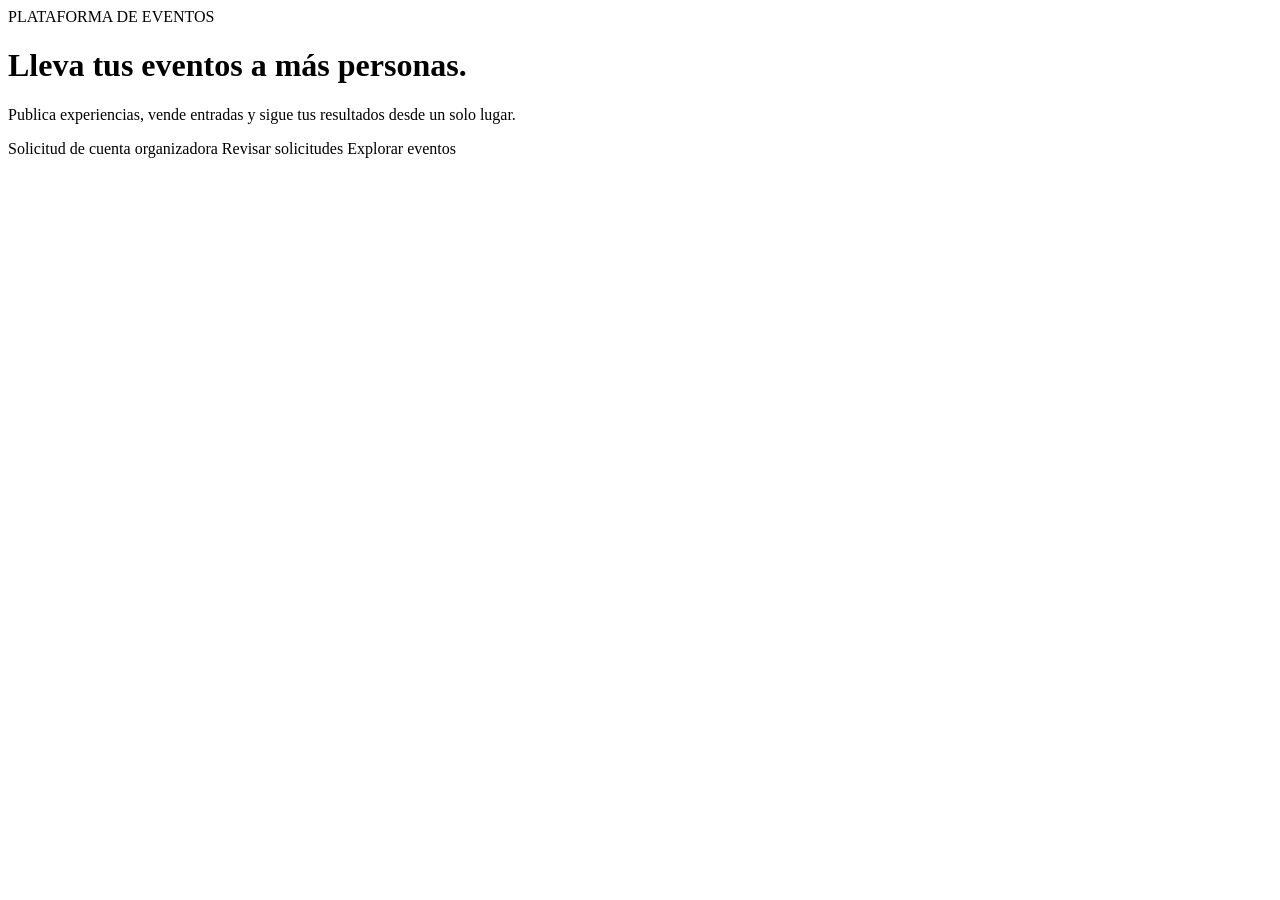
<file: src/main/resources/templates/index.html>
<!doctype html>
<html lang="es" xmlns:th="http://www.thymeleaf.org">
    <head th:replace="~{general/fragmentos :: head('EvenTicket')}"></head>
    <body>
        <main class="inicio-layout">
            <a th:replace="~{general/fragmentos :: marca('')}"></a>
            <span class="etiqueta-superior">PLATAFORMA DE EVENTOS</span>
            <h1>Lleva tus eventos a más personas.</h1>
            <p>Publica experiencias, vende entradas y sigue tus resultados desde un solo lugar.</p>
            <div class="inicio-acciones">
                <a class="boton boton-principal" th:href="@{/organizador/solicitud}">Solicitud de cuenta organizadora</a>
                <a class="boton boton-secundario" th:href="@{/admin/organizadores/pendientes}">Revisar solicitudes</a>
                <a class="boton boton-secundario" th:href="@{/eventos}">Explorar eventos</a>
            </div>
        </main>
</file>
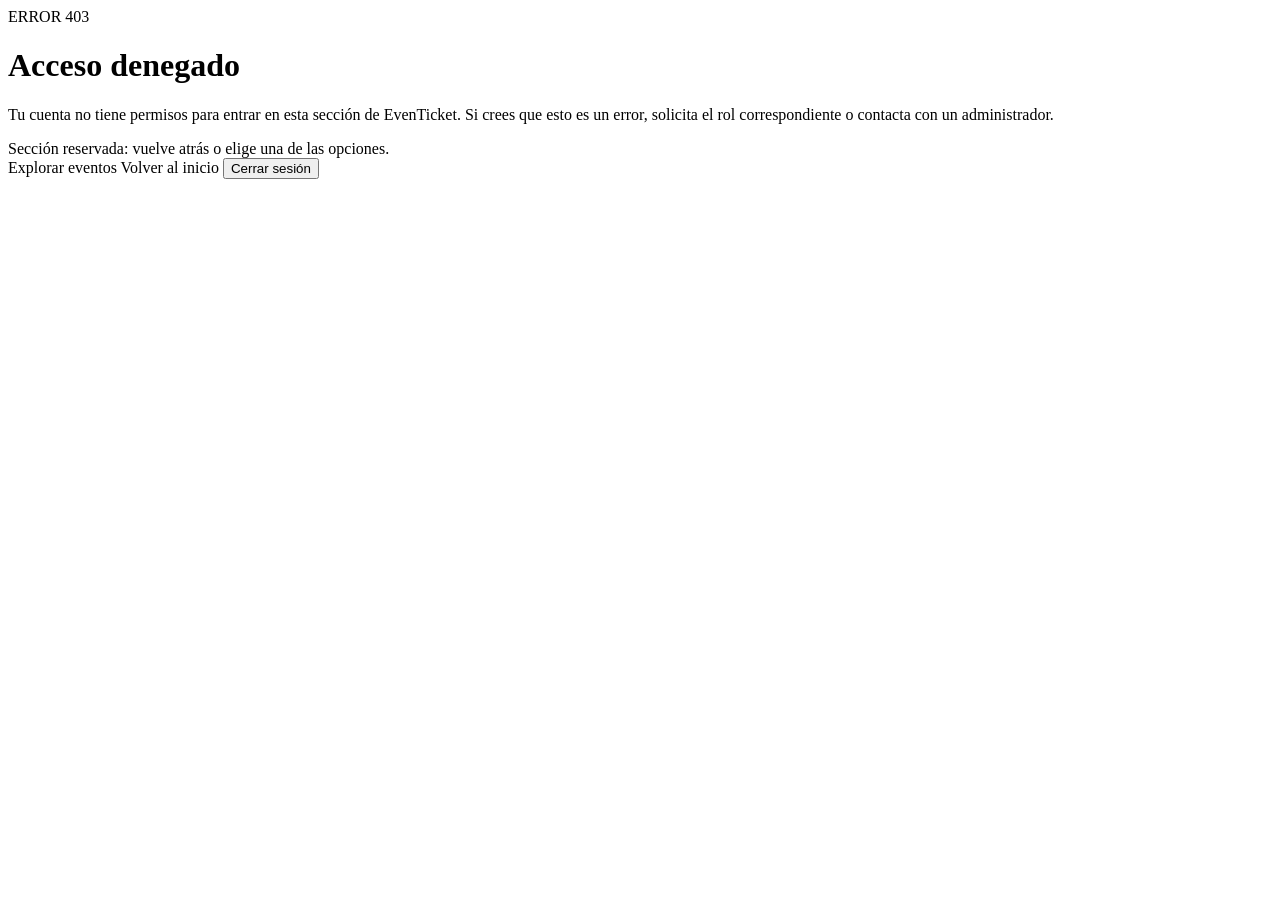
<file: src/main/resources/templates/acceso_denegado.html>
<!DOCTYPE html>
<!--
Click nbfs://nbhost/SystemFileSystem/Templates/Licenses/license-default.txt to change this license
Click nbfs://nbhost/SystemFileSystem/Templates/Other/html.html to edit this template
-->
<html lang="es" xmlns:th="http://www.thymeleaf.org"
      xmlns:sec="http://www.thymeleaf.org/extras/spring-security">
    <head th:replace="~{general/fragmentos :: head('Acceso denegado | EvenTicket')}"></head>
    <body>
        <main class="inicio-layout">
            <a th:replace="~{general/fragmentos :: marca('')}"></a>
            <span class="etiqueta-superior">ERROR 403</span>
            <h1>Acceso denegado</h1>
            <p>Tu cuenta no tiene permisos para entrar en esta sección de EvenTicket.
               Si crees que esto es un error, solicita el rol correspondiente o
               contacta con un administrador.</p>

            <div class="aviso aviso-error">
                Sección reservada: vuelve atrás o elige una de las opciones.
            </div>

            <div class="inicio-acciones">
                <a class="boton boton-principal" th:href="@{/eventos}">Explorar eventos</a>
                <a class="boton boton-secundario" th:href="@{/}">Volver al inicio</a>
                <form sec:authorize="isAuthenticated()" th:action="@{/logout}" method="post"
                      style="display:inline;">
                    <button class="boton boton-secundario" type="submit">Cerrar sesión</button>
                </form>
            </div>
        </main>
    </body>
</html>
</file>
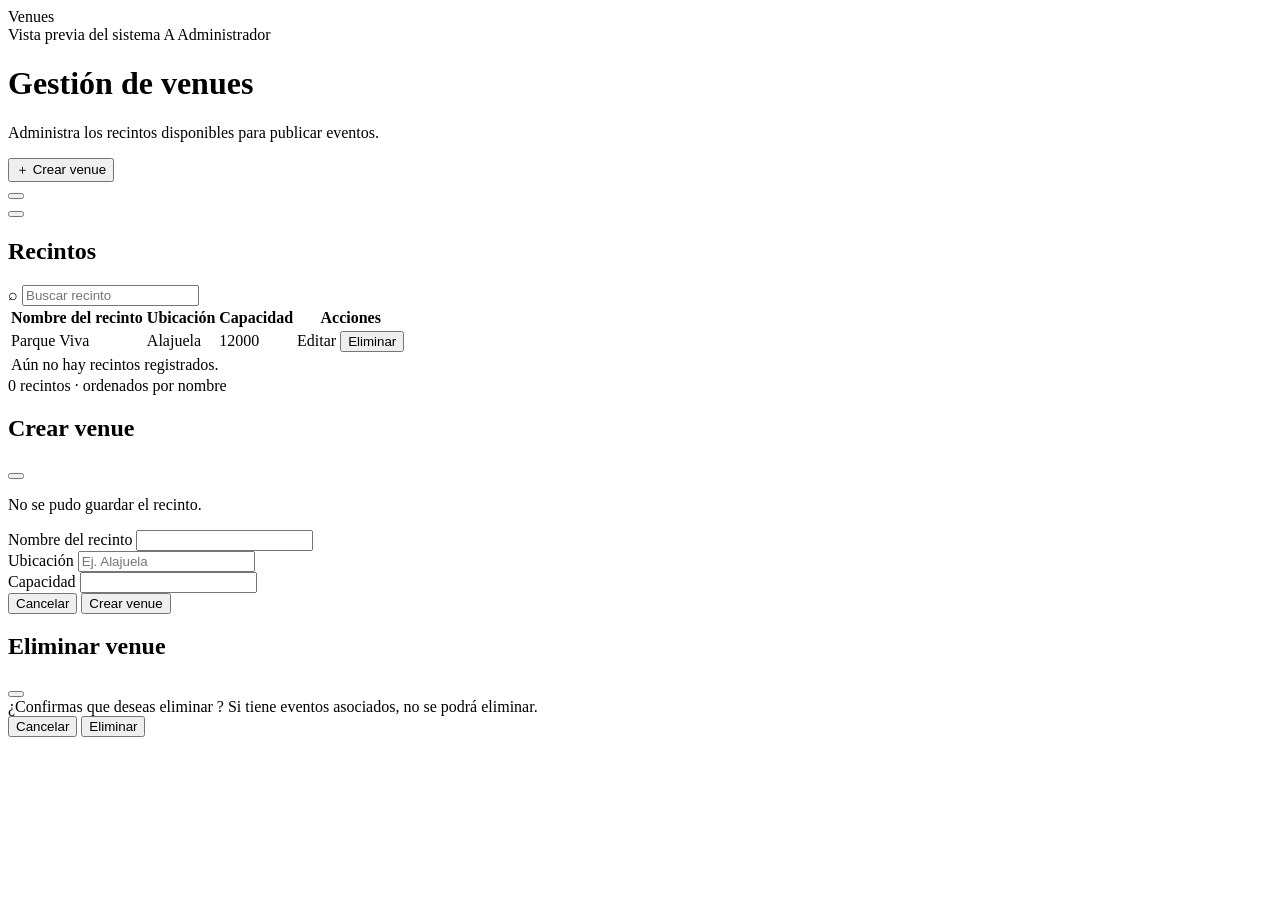
<file: src/main/resources/templates/admin/venues.html>
<!doctype html>
<html lang="es" xmlns:th="http://www.thymeleaf.org">
    <head th:replace="~{general/fragmentos :: head('Gestión de venues | EvenTicket')}"></head>
    <body>
        <div class="admin-layout venues-admin-layout">
            <aside th:replace="~{organizador/fragmentos :: menuAdmin}"></aside>

            <main class="admin-main">
                <header class="barra-superior">
                    <span>Venues</span>
                    <div class="ms-auto d-flex align-items-center gap-3">
                        <a th:href="@{/eventos}">Vista previa del sistema</a>
                        <span class="avatar">A</span>
                        <span>Administrador</span>
                    </div>
                </header>

                <div class="admin-contenido venues-admin-content">
                    <div class="d-flex flex-wrap justify-content-between align-items-center gap-3 mb-4">
                        <div>
                            <h1 class="h3 mb-1">Gestión de venues</h1>
                            <p class="text-secondary mb-0">
                                Administra los recintos disponibles para publicar eventos.
                            </p>
                        </div>

                        <button class="btn btn-primary px-4"
                                type="button"
                                data-bs-toggle="modal"
                                data-bs-target="#venueFormModal">
                            <span aria-hidden="true">＋</span>
                            Crear venue
                        </button>
                    </div>

                    <div class="alert alert-success alert-dismissible fade show"
                         role="status" th:if="${aviso}">
                        <span th:text="${aviso}"></span>
                        <button type="button" class="btn-close" data-bs-dismiss="alert"
                                aria-label="Cerrar"></button>
                    </div>

                    <div class="alert alert-danger alert-dismissible fade show"
                         role="alert" th:if="${error}">
                        <span th:text="${error}"></span>
                        <button type="button" class="btn-close" data-bs-dismiss="alert"
                                aria-label="Cerrar"></button>
                    </div>

                    <section class="card venues-table-card">
                        <div class="card-header bg-white d-flex flex-wrap justify-content-between align-items-center gap-3 py-3">
                            <h2 class="h5 mb-0">Recintos</h2>

                            <div class="input-group input-group-sm venues-search">
                                <span class="input-group-text" aria-hidden="true">⌕</span>
                                <input id="buscarVenue"
                                       class="form-control"
                                       type="search"
                                       placeholder="Buscar recinto"
                                       aria-label="Buscar recinto">
                            </div>
                        </div>

                        <div class="table-responsive">
                            <table class="table table-hover align-middle mb-0 venues-table">
                                <thead class="table-light">
                                    <tr>
                                        <th scope="col">Nombre del recinto</th>
                                        <th scope="col">Ubicación</th>
                                        <th scope="col">Capacidad</th>
                                        <th scope="col">Acciones</th>
                                    </tr>
                                </thead>

                                <tbody id="tablaVenues">
                                    <tr th:each="venue : ${venues}" data-venue-row>
                                        <td class="fw-semibold" th:text="${venue.nombre}">Parque Viva</td>

                                        <td th:text="${venue.ciudad != null and !venue.ciudad.isBlank()
                                            ? venue.ciudad
                                            : venue.direccion}">
                                            Alajuela
                                        </td>

                                        <td th:text="${venue.capacidad}">12000</td>

                                        <td class="text-nowrap">
                                            <a class="btn btn-link btn-sm p-0 me-2"
                                               th:href="@{/admin/venues/{id}/editar(id=${venue.id})}">
                                                Editar
                                            </a>

                                            <button class="btn btn-link btn-sm p-0 text-danger"
                                                    type="button"
                                                    data-bs-toggle="modal"
                                                    data-bs-target="#eliminarVenueModal"
                                                    th:attr="data-bs-id=${venue.id},
                                                    data-bs-nombre=${venue.nombre}">
                                                Eliminar
                                            </button>
                                        </td>
                                    </tr>

                                    <tr th:if="${venues == null or venues.empty}">
                                        <td colspan="4" class="text-center text-secondary py-5">
                                            Aún no hay recintos registrados.
                                        </td>
                                    </tr>
                                </tbody>
                            </table>
                        </div>

                        <div class="card-footer bg-white text-secondary small"
                             th:text="|${venues.size()} recintos · ordenados por nombre|">
                            0 recintos · ordenados por nombre
                        </div>
                    </section>
                </div>
            </main>
        </div>

        <div class="modal fade" id="venueFormModal" tabindex="-1"
             aria-labelledby="venueFormModalTitle" aria-hidden="true"
             th:attr="data-auto-open=${abrirFormulario}">
            <div class="modal-dialog modal-dialog-centered">
                <div class="modal-content">
                    <form th:action="@{/admin/venues/guardar}"
                          th:object="${venueForm}"
                          method="post">

                        <input type="hidden" th:field="*{id}">

                        <div class="modal-header">
                            <h2 class="modal-title fs-5" id="venueFormModalTitle"
                                th:text="${venueForm.id == null ? 'Crear venue' : 'Editar venue'}">
                                Crear venue
                            </h2>
                            <button type="button" class="btn-close" data-bs-dismiss="modal"
                                    aria-label="Cerrar"></button>
                        </div>

                        <div class="modal-body">
                            <div class="alert alert-danger"
                                 th:if="${#fields.hasGlobalErrors()}">
                                <p class="mb-0"
                                   th:each="err : ${#fields.globalErrors()}"
                                   th:text="${err}">
                                    No se pudo guardar el recinto.
                                </p>
                            </div>

                            <div class="mb-3">
                                <label for="nombre" class="form-label">Nombre del recinto</label>
                                <input id="nombre"
                                       class="form-control"
                                       type="text"
                                       th:field="*{nombre}"
                                       maxlength="120"
                                       required
                                       th:classappend="${#fields.hasErrors('nombre')} ? ' is-invalid'">
                                <div class="invalid-feedback"
                                     th:if="${#fields.hasErrors('nombre')}"
                                     th:errors="*{nombre}"></div>
                            </div>

                            <div class="mb-3">
                                <label for="ubicacion" class="form-label">Ubicación</label>
                                <input id="ubicacion"
                                       class="form-control"
                                       type="text"
                                       th:field="*{ubicacion}"
                                       maxlength="80"
                                       placeholder="Ej. Alajuela"
                                       required
                                       th:classappend="${#fields.hasErrors('ubicacion')} ? ' is-invalid'">
                                <div class="invalid-feedback"
                                     th:if="${#fields.hasErrors('ubicacion')}"
                                     th:errors="*{ubicacion}"></div>
                            </div>

                            <div>
                                <label for="capacidad" class="form-label">Capacidad</label>
                                <input id="capacidad"
                                       class="form-control"
                                       type="number"
                                       th:field="*{capacidad}"
                                       min="1"
                                       step="1"
                                       required
                                       th:classappend="${#fields.hasErrors('capacidad')} ? ' is-invalid'">
                                <div class="invalid-feedback"
                                     th:if="${#fields.hasErrors('capacidad')}"
                                     th:errors="*{capacidad}"></div>
                            </div>
                        </div>

                        <div class="modal-footer">
                            <button type="button" class="btn btn-outline-secondary"
                                    data-bs-dismiss="modal">
                                Cancelar
                            </button>
                            <button type="submit" class="btn btn-primary"
                                    th:text="${venueForm.id == null ? 'Crear venue' : 'Guardar cambios'}">
                                Crear venue
                            </button>
                        </div>
                    </form>
                </div>
            </div>
        </div>

        <div class="modal fade" id="eliminarVenueModal" tabindex="-1"
             aria-labelledby="eliminarVenueTitulo" aria-hidden="true">
            <div class="modal-dialog modal-dialog-centered">
                <div class="modal-content">
                    <form th:action="@{/admin/venues/eliminar}" method="post">
                        <input type="hidden" name="id" id="venueIdEliminar">

                        <div class="modal-header">
                            <h2 class="modal-title fs-5" id="eliminarVenueTitulo">
                                Eliminar venue
                            </h2>
                            <button type="button" class="btn-close" data-bs-dismiss="modal"
                                    aria-label="Cerrar"></button>
                        </div>

                        <div class="modal-body">
                            ¿Confirmas que deseas eliminar
                            <strong id="venueNombreEliminar"></strong>?
                            Si tiene eventos asociados, no se podrá eliminar.
                        </div>

                        <div class="modal-footer">
                            <button type="button" class="btn btn-outline-secondary"
                                    data-bs-dismiss="modal">Cancelar</button>
                            <button type="submit" class="btn btn-danger">Eliminar</button>
                        </div>
                    </form>
                </div>
            </div>
        </div>
        <script th:src="@{/js/modulos/venues.js}"></script>
    </body>
</html>
</file>
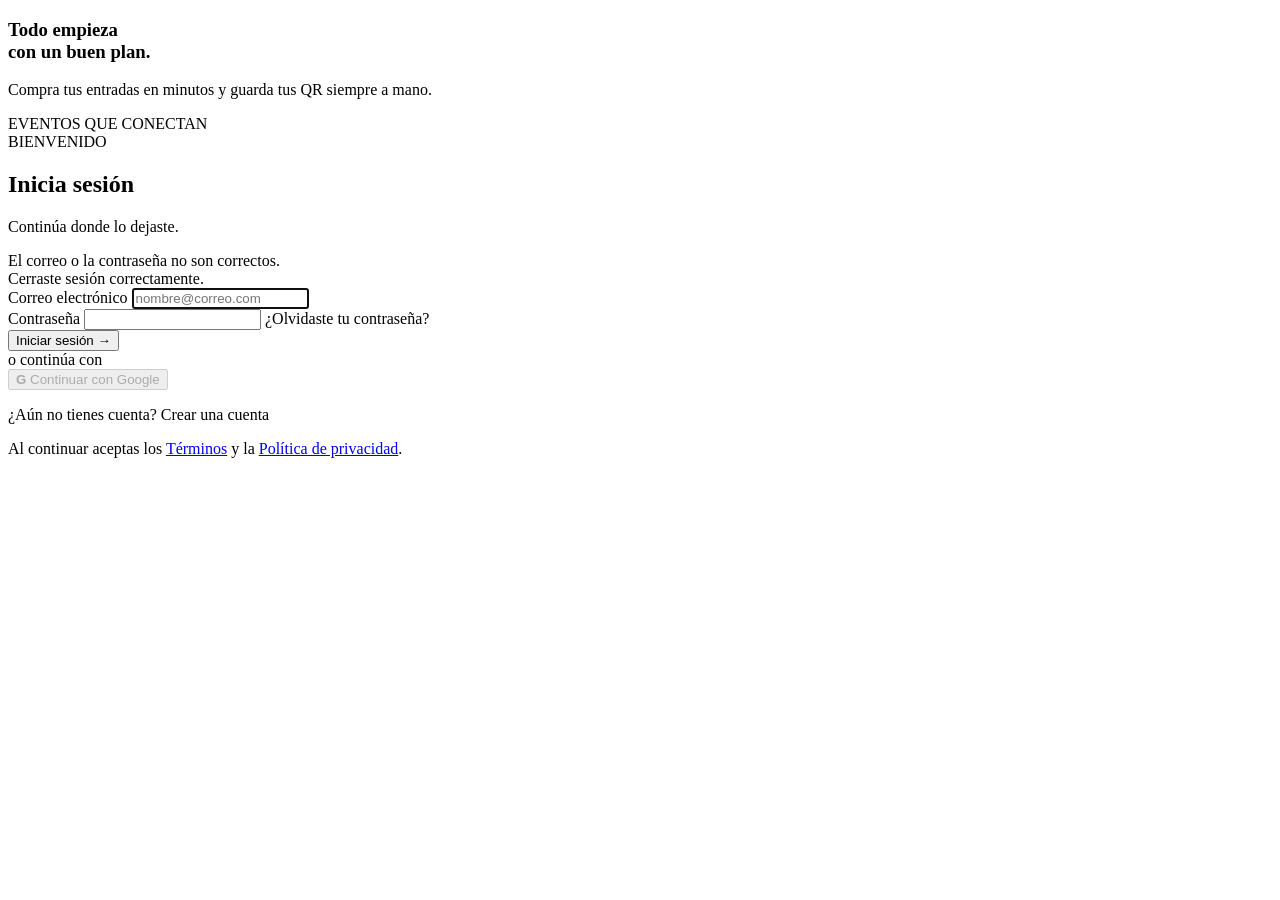
<file: src/main/resources/templates/auth/login.html>
<!doctype html>
<html lang="es" xmlns:th="http://www.thymeleaf.org">
    <head>
        <meta charset="UTF-8">
        <meta name="viewport" content="width=device-width, initial-scale=1">
        <title>Iniciar sesión · EvenTicket</title>
        <link rel="preconnect" href="https://fonts.googleapis.com">
        <link rel="preconnect" href="https://fonts.gstatic.com" crossorigin>
        <link rel="stylesheet" href="https://fonts.googleapis.com/css2?family=Inter:wght@400;500;600;700&display=swap">
        <link rel="stylesheet" th:href="@{/webjars/bootstrap/css/bootstrap.min.css}">
        <link rel="stylesheet" th:href="@{/css/catalogo.css}">
        <link rel="stylesheet" th:href="@{/css/auth.css}">
    </head>
    <body>
        <main class="auth auth--login">

            <aside class="auth-art auth-art--indigo">
                <a th:replace="~{general/fragmentos :: marca('')}"></a>
                <div class="art-orb art-orb--one"></div>
                <div class="art-orb art-orb--two"></div>
                <div class="art-orb art-orb--three"></div>

                <section class="art-copy">
                    <h1>Todo empieza<br>con un buen plan.</h1>
                    <p>Compra tus entradas en minutos y guarda tus QR siempre a mano.</p>
                    <span class="eyebrow eyebrow--glass">EVENTOS QUE CONECTAN</span>
                </section>
            </aside>

            <section class="auth-main">
                <div class="auth-form-wrap auth-form-wrap--login">

                    <div class="login-brand">
                        <a th:replace="~{general/fragmentos :: marca('')}"></a>
                    </div>

                    <span class="eyebrow">BIENVENIDO</span>
                    <h2>Inicia sesión</h2>
                    <p class="intro">Continúa donde lo dejaste.</p>

                    <div class="alert" role="alert" th:if="${param.error}">
                        El correo o la contraseña no son correctos.
                    </div>
                    <div class="alert alert--success" role="status" th:if="${param.logout}">
                        Cerraste sesión correctamente.
                    </div>

                    <form th:action="@{/login}" method="post" class="form-stack">

                        <div class="field">
                            <label for="username">Correo electrónico</label>
                            <input id="username" name="username" type="email"
                                   placeholder="nombre@correo.com" autocomplete="email"
                                   required autofocus>
                        </div>

                        <div class="field">
                            <label for="password">Contraseña</label>
                            <input id="password" name="password" type="password"
                                   autocomplete="current-password" required>
                            <a class="text-link forgot-link" th:href="@{/auth/recuperar}">
                                ¿Olvidaste tu contraseña?
                            </a>
                        </div>

                        <button class="button button--primary button--wide" type="submit">
                            Iniciar sesión <span aria-hidden="true">→</span>
                        </button>
                    </form>

                    <div class="divider"><span>o continúa con</span></div>

                    <button class="button button--outline button--wide google-button"
                            type="button" disabled
                            title="Inicio con Google no configurado">
                        <b aria-hidden="true">G</b> Continuar con Google
                    </button>

                    <p class="switch-auth">
                        ¿Aún no tienes cuenta?
                        <a th:href="@{/auth/registro}">Crear una cuenta</a>
                    </p>

                    <p class="legal">
                        Al continuar aceptas los <a href="#">Términos</a> y la
                        <a href="#">Política de privacidad</a>.
                    </p>
                </div>
            </section>
        </main>
    </body>
</html>
</file>
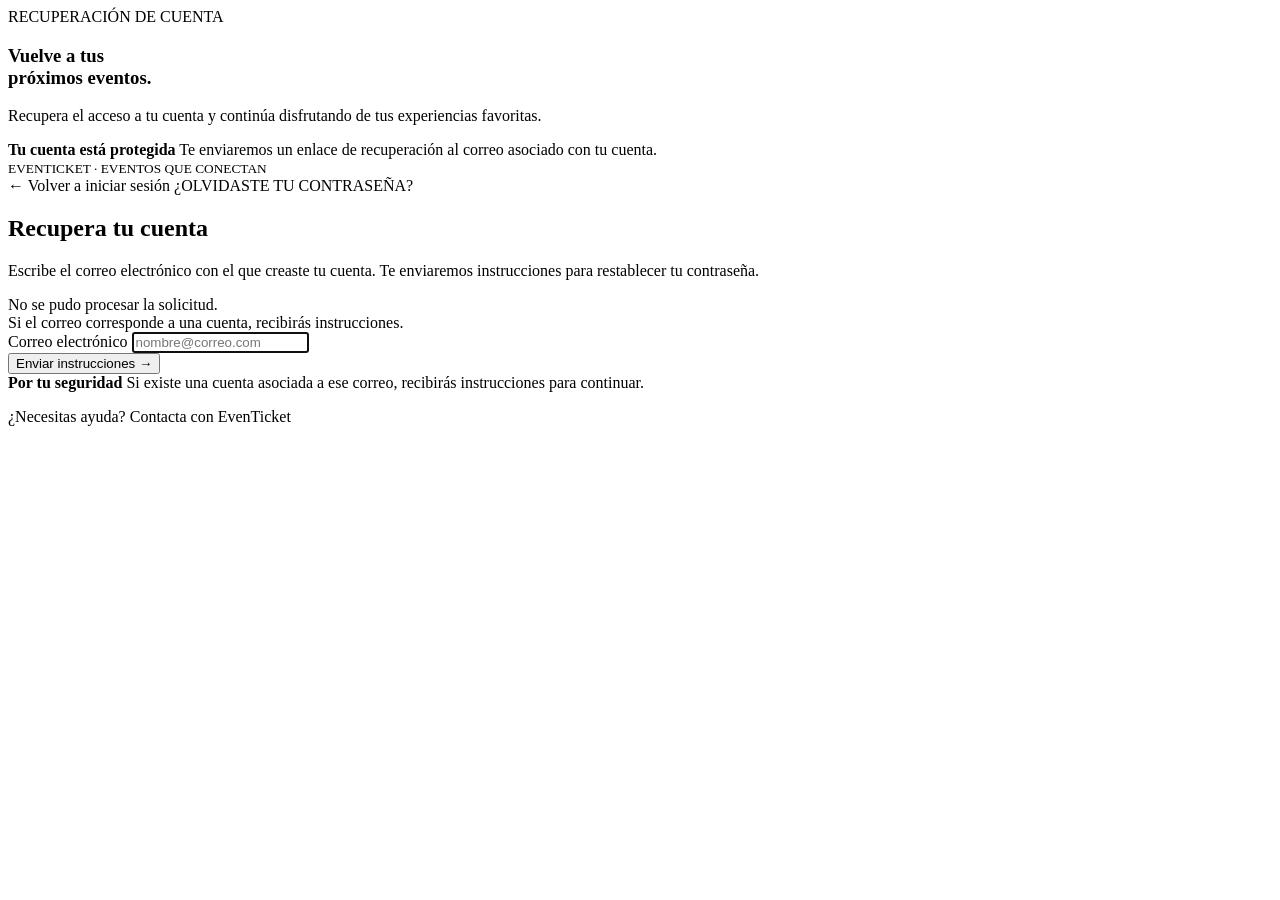
<file: src/main/resources/templates/auth/recuperar.html>
<!doctype html>
<html lang="es" xmlns:th="http://www.thymeleaf.org">
<head>
    <meta charset="UTF-8">
    <meta name="viewport" content="width=device-width, initial-scale=1">
    <title>Recuperar contraseña · EvenTicket</title>

    <link rel="preconnect" href="https://fonts.googleapis.com">
    <link rel="preconnect" href="https://fonts.gstatic.com" crossorigin>
    <link rel="stylesheet"
          href="https://fonts.googleapis.com/css2?family=Inter:wght@400;500;600;700&display=swap">

    <link rel="stylesheet" th:href="@{/webjars/bootstrap/css/bootstrap.min.css}">
    <link rel="stylesheet" th:href="@{/css/catalogo.css}">
    <link rel="stylesheet" th:href="@{/css/auth.css}">
</head>
<body>
<main class="auth auth--recovery">

    <aside class="auth-art auth-art--indigo" aria-label="Información de EvenTicket">
        <a th:replace="~{general/fragmentos :: marca('marca-clara')}"></a>

        <div class="art-orb art-orb--one" aria-hidden="true"></div>
        <div class="art-orb art-orb--two" aria-hidden="true"></div>
        <div class="art-orb art-orb--three" aria-hidden="true"></div>
        <div class="recovery-orb recovery-orb--four" aria-hidden="true"></div>

        <section class="art-copy">
            <span class="eyebrow eyebrow--glass">RECUPERACIÓN DE CUENTA</span>
            <h1>Vuelve a tus<br>próximos eventos.</h1>
            <p>
                Recupera el acceso a tu cuenta y continúa disfrutando
                de tus experiencias favoritas.
            </p>

            <div class="security-card">
                <strong>Tu cuenta está protegida</strong>
                <span>
                    Te enviaremos un enlace de recuperación al correo asociado
                    con tu cuenta.
                </span>
            </div>
        </section>

        <small class="recovery-caption">EVENTICKET · EVENTOS QUE CONECTAN</small>
    </aside>

    <section class="auth-main">
        <div class="auth-form-wrap recovery-wrap">

            <div class="mobile-brand">
                <a th:replace="~{general/fragmentos :: marca('')}"></a>
            </div>

            <a class="back-link" th:href="@{/login}">
                <span aria-hidden="true">←</span>
                Volver a iniciar sesión
            </a>

            <span class="eyebrow">¿OLVIDASTE TU CONTRASEÑA?</span>
            <h2>Recupera tu cuenta</h2>
            <p class="intro">
                Escribe el correo electrónico con el que creaste tu cuenta.
                Te enviaremos instrucciones para restablecer tu contraseña.
            </p>

            <div class="alert" role="alert" th:if="${error}" th:text="${error}">
                No se pudo procesar la solicitud.
            </div>

            <div class="alert alert--success" role="status" th:if="${aviso}" th:text="${aviso}">
                Si el correo corresponde a una cuenta, recibirás instrucciones.
            </div>

            <form th:action="@{/auth/recuperar}" method="post" class="form-stack">
                <div class="field">
                    <label for="correo">Correo electrónico</label>
                    <input id="correo"
                           name="correo"
                           type="email"
                           placeholder="nombre@correo.com"
                           autocomplete="email"
                           maxlength="160"
                           required
                           autofocus>
                </div>

                <button class="button button--primary button--wide" type="submit">
                    Enviar instrucciones
                    <span aria-hidden="true">→</span>
                </button>
            </form>

            <aside class="note note--security">
                <b>Por tu seguridad</b>
                <span>
                    Si existe una cuenta asociada a ese correo, recibirás
                    instrucciones para continuar.
                </span>
            </aside>

            <p class="support">
                ¿Necesitas ayuda?
                <a th:href="@{/}">Contacta con EvenTicket</a>
            </p>
        </div>
    </section>
</main>
</body>
</html>
</file>
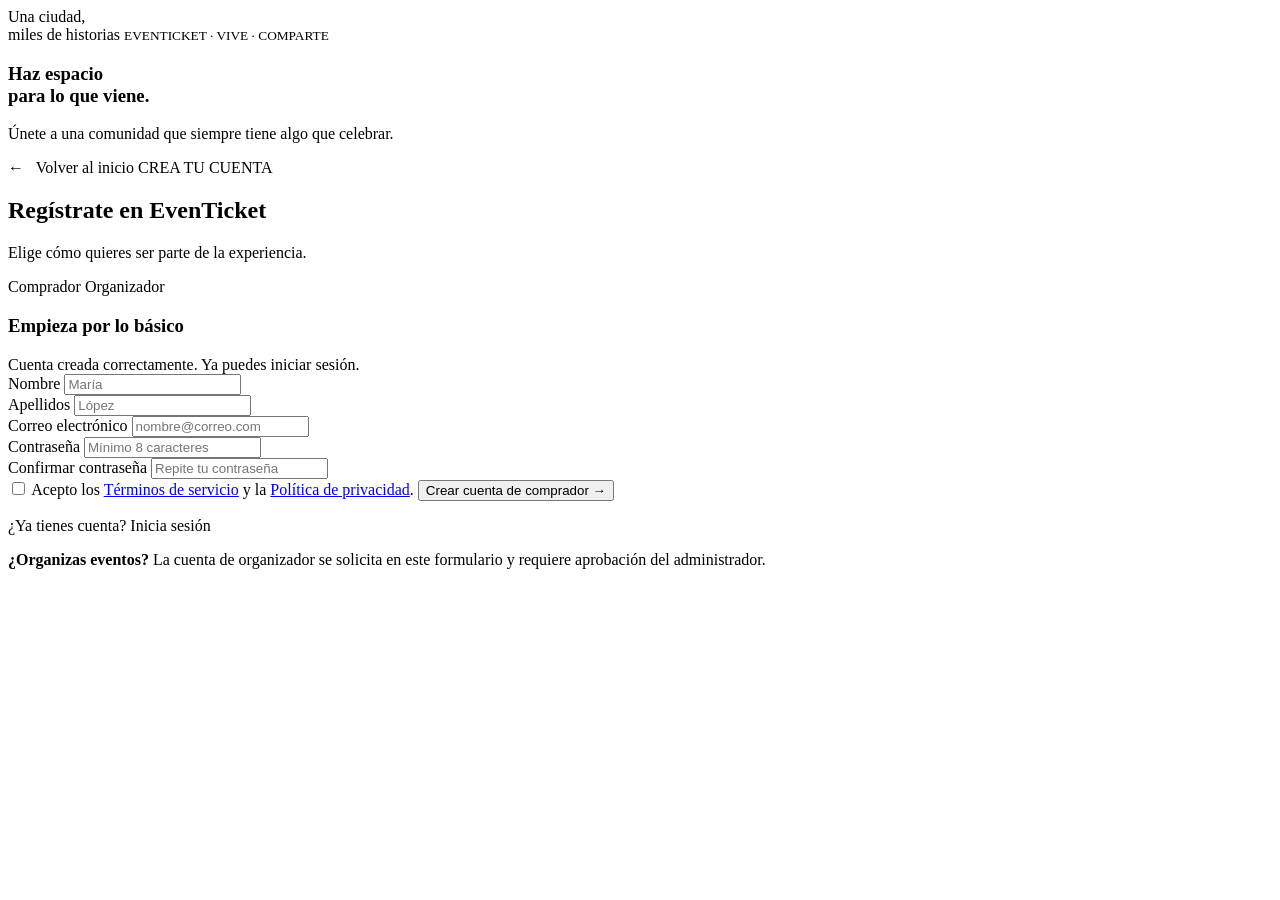
<file: src/main/resources/templates/auth/registro.html>
<!doctype html>
<html lang="es" xmlns:th="http://www.thymeleaf.org">
<head>
    <meta charset="UTF-8">
    <meta name="viewport" content="width=device-width, initial-scale=1">
    <title>Crear cuenta · EvenTicket</title>
    <link rel="stylesheet" href="https://fonts.googleapis.com/css2?family=Inter:wght@400;500;600;700&display=swap">
    <link rel="stylesheet" th:href="@{/webjars/bootstrap/css/bootstrap.min.css}">
    <link rel="stylesheet" th:href="@{/css/catalogo.css}">
    <link rel="stylesheet" th:href="@{/css/auth.css}">
</head>
<body>
<main class="auth auth--register">

    <aside class="auth-art auth-art--lavender">
        <a th:replace="~{general/fragmentos :: marca('')}"></a>

        <div class="poster-art">
            <div class="poster-art__orb"></div>
            <span>Una ciudad,<br>miles de historias</span>
            <small>EVENTICKET · VIVE · COMPARTE</small>
        </div>

        <section class="art-copy">
            <h1>Haz espacio<br>para lo que viene.</h1>
            <p>Únete a una comunidad que siempre tiene algo que celebrar.</p>
        </section>
    </aside>

    <section class="auth-main auth-main--register">
        <div class="register-wrap">

            <div class="mobile-brand">
                <a th:replace="~{general/fragmentos :: marca('')}"></a>
            </div>

            <a class="back-link" th:href="@{/}">← &nbsp; Volver al inicio</a>

            <span class="eyebrow">CREA TU CUENTA</span>
            <h2>Regístrate en EvenTicket</h2>
            <p class="intro">Elige cómo quieres ser parte de la experiencia.</p>

            <div class="role-switch" role="tablist" aria-label="Tipo de cuenta">
                <a class="role-switch__item role-switch__item--active"
                   role="tab" aria-selected="true"
                   th:href="@{/auth/registro}">Comprador</a>
                <a class="role-switch__item"
                   role="tab" aria-selected="false"
                   th:href="@{/organizador/solicitud}">Organizador</a>
            </div>

            <h3 class="section-heading">Empieza por lo básico</h3>

            <div class="alert alert--success" role="status" th:if="${param.exito}">
                Cuenta creada correctamente. Ya puedes iniciar sesión.
            </div>

            <form th:action="@{/auth/registro}" th:object="${registroForm}" method="post" class="form-stack">

                <div class="form-grid">
                    <div class="field">
                        <label for="nombre">Nombre</label>
                        <input id="nombre" type="text" th:field="*{nombre}"
                               placeholder="María" autocomplete="given-name" required>
                        <small class="field__error"
                               th:if="${#fields.hasErrors('nombre')}"
                               th:errors="*{nombre}"></small>
                    </div>
                    <div class="field">
                        <label for="apellidos">Apellidos</label>
                        <input id="apellidos" type="text" th:field="*{apellidos}"
                               placeholder="López" autocomplete="family-name" required>
                        <small class="field__error"
                               th:if="${#fields.hasErrors('apellidos')}"
                               th:errors="*{apellidos}"></small>
                    </div>
                </div>

                <div class="field">
                    <label for="correo">Correo electrónico</label>
                    <input id="correo" type="email" th:field="*{correo}"
                           placeholder="nombre@correo.com" autocomplete="email" required>
                    <small class="field__error"
                           th:if="${#fields.hasErrors('correo')}"
                           th:errors="*{correo}"></small>
                </div>

                <div class="form-grid">
                    <div class="field">
                        <label for="contrasena">Contraseña</label>
                        <input id="contrasena" type="password" th:field="*{contrasena}"
                               placeholder="Mínimo 8 caracteres"
                               autocomplete="new-password" minlength="8" required>
                        <small class="field__error"
                               th:if="${#fields.hasErrors('contrasena')}"
                               th:errors="*{contrasena}"></small>
                    </div>
                    <div class="field">
                        <label for="confirmarContrasena">Confirmar contraseña</label>
                        <input id="confirmarContrasena" type="password" th:field="*{confirmarContrasena}"
                               placeholder="Repite tu contraseña"
                               autocomplete="new-password" minlength="8" required>
                        <small class="field__error"
                               th:if="${#fields.hasErrors('confirmarContrasena')}"
                               th:errors="*{confirmarContrasena}"></small>
                    </div>
                </div>

                <label class="check-row">
                    <input type="checkbox" th:field="*{aceptarTerminos}" required>
                    <span>Acepto los <a href="#">Términos de servicio</a> y la
                        <a href="#">Política de privacidad</a>.</span>
                </label>
                <small class="field__error"
                       th:if="${#fields.hasErrors('aceptarTerminos')}"
                       th:errors="*{aceptarTerminos}"></small>

                <button class="button button--primary button--wide" type="submit">
                    Crear cuenta de comprador <span aria-hidden="true">→</span>
                </button>
            </form>

            <p class="switch-auth">
                ¿Ya tienes cuenta? <a th:href="@{/login}">Inicia sesión</a>
            </p>

            <aside class="note">
                <b>¿Organizas eventos?</b>
                <span>La cuenta de organizador se solicita en
                    <a th:href="@{/organizador/solicitud}">este formulario</a>
                    y requiere aprobación del administrador.</span>
            </aside>

        </div>
    </section>
</main>
</body>
</html>
</file>
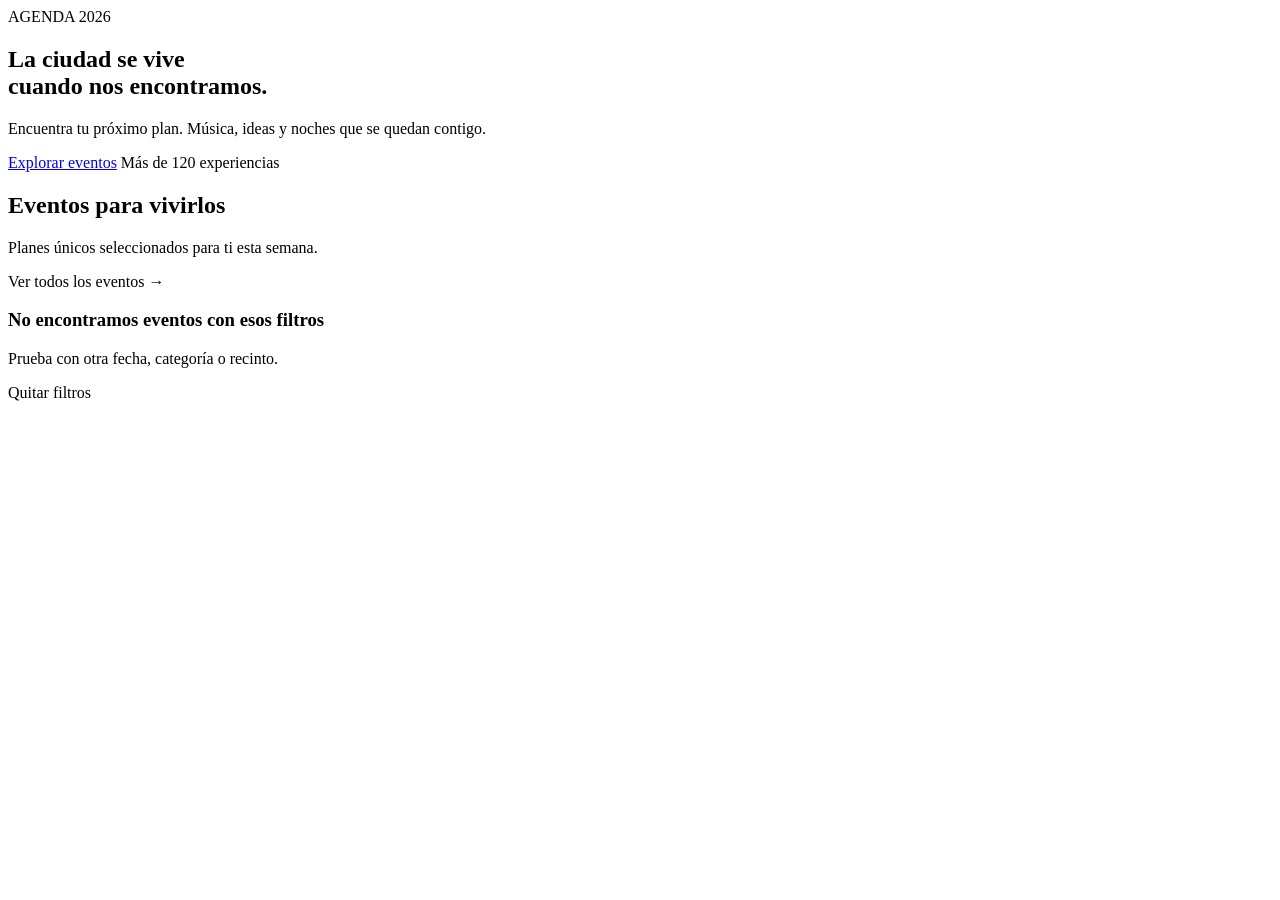
<file: src/main/resources/templates/catalogo/catalogo.html>
<!DOCTYPE html>
<!--
Click nbfs://nbhost/SystemFileSystem/Templates/Licenses/license-default.txt to change this license
Click nbfs://nbhost/SystemFileSystem/Templates/Other/html.html to edit this template
-->
<html lang="es" xmlns:th="http://www.thymeleaf.org">
<head th:replace="~{catalogo/fragmentos :: head('Eventos | EvenTicket')}"></head>
<body>
<header th:replace="~{catalogo/fragmentos :: navPublica}"></header>

<section class="cat-hero">
    <div class="cat-container cat-hero-contenido">
        <div class="cat-hero-texto">
            <span class="cat-badge">AGENDA 2026</span>
            <h1>La ciudad se vive<br>cuando nos encontramos.</h1>
            <p>Encuentra tu próximo plan. Música, ideas y noches que se quedan contigo.</p>
            <div class="cat-hero-acciones">
                <a class="cat-btn cat-btn-principal" href="#eventos">Explorar eventos</a>
                <span class="cat-hero-nota">Más de 120 experiencias</span>
            </div>
        </div>
        <div class="cat-hero-decor" aria-hidden="true">
            <span class="c-grande"></span>
            <span class="c-rosa"></span>
            <span class="c-amarillo"></span>
        </div>
    </div>
</section>

<!-- Filtros (HU 4) -->
<section th:replace="~{catalogo/fragmentos :: filtrosBusqueda(${meses}, ${categorias}, ${venues})}"></section>

<!-- Catálogo (HU 3) -->
<section class="cat-seccion" id="eventos">
    <div class="cat-container">
        <div th:replace="~{general/fragmentos :: mostrarMensajes}"></div>

        <div class="cat-seccion-encabezado">
            <div>
                <h2 th:text="${hayFiltros} ? 'Resultados de tu búsqueda' : 'Eventos para vivirlos'">Eventos para vivirlos</h2>
                <p th:text="${hayFiltros} ? |${eventos.size()} eventos encontrados| : 'Planes únicos seleccionados para ti esta semana.'">Planes únicos seleccionados para ti esta semana.</p>
            </div>
            <a class="cat-enlace" th:href="@{/eventos}">Ver todos los eventos →</a>
        </div>

        <div class="cat-grid" th:if="${!eventos.empty}">
            <th:block th:each="e : ${eventos}">
                <a th:replace="~{catalogo/fragmentos :: tarjetaEvento(${e})}"></a>
            </th:block>
        </div>

        <div class="cat-vacio" th:if="${eventos.empty}">
            <h3>No encontramos eventos con esos filtros</h3>
            <p>Prueba con otra fecha, categoría o recinto.</p>
            <a class="cat-btn cat-btn-principal" th:href="@{/eventos}">Quitar filtros</a>
        </div>
    </div>
</section>

<script th:src="@{/js/modulos/catalogo.js}"></script>
</body>
</html>
</file>
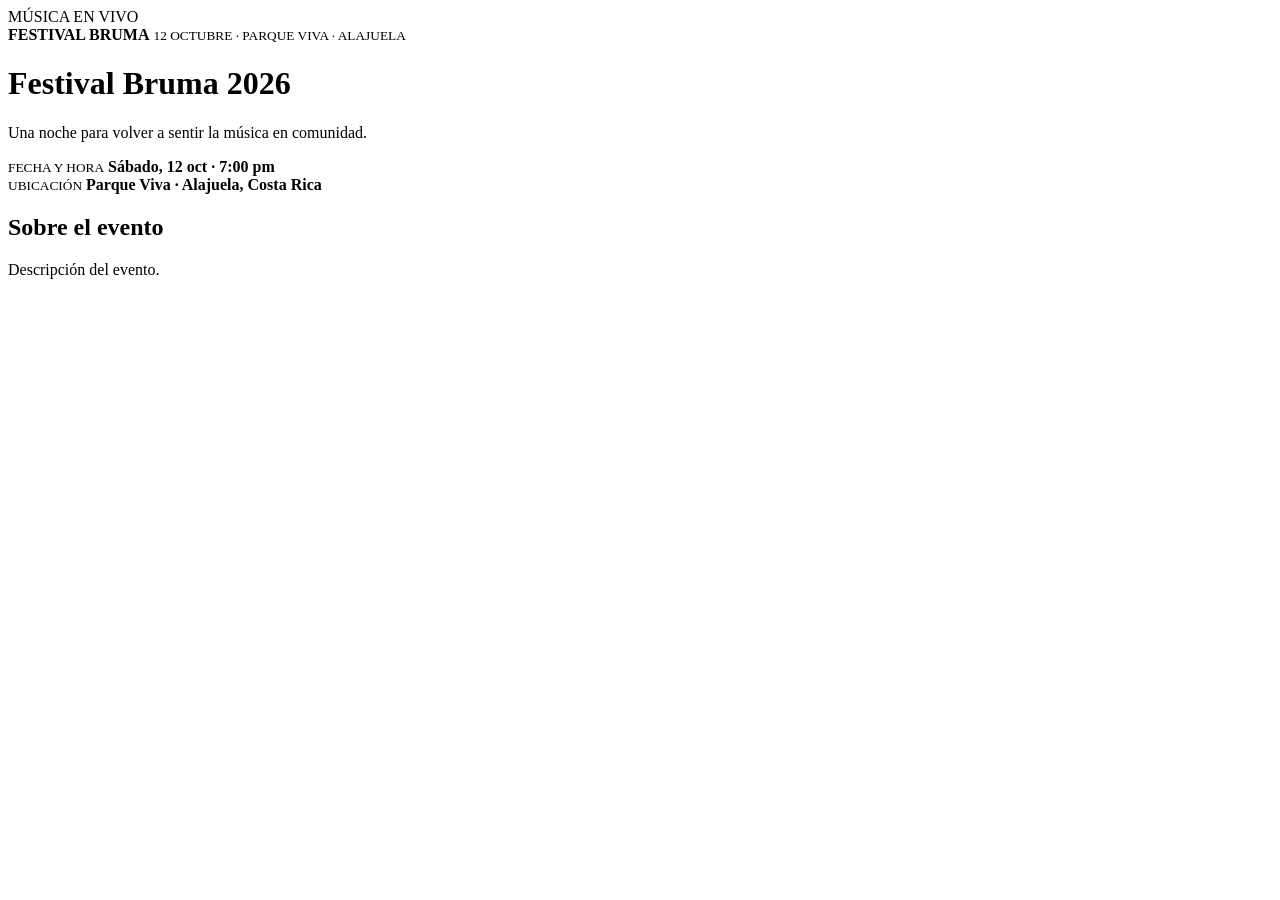
<file: src/main/resources/templates/catalogo/detalle.html>
<!DOCTYPE html>
<!--
Click nbfs://nbhost/SystemFileSystem/Templates/Licenses/license-default.txt to change this license
Click nbfs://nbhost/SystemFileSystem/Templates/Other/html.html to edit this template
-->
<html lang="es" xmlns:th="http://www.thymeleaf.org">
<head th:replace="~{catalogo/fragmentos :: head(${evento.titulo + ' | EvenTicket'})}"></head>
<body>
<header th:replace="~{catalogo/fragmentos :: navPublica}"></header>

<main class="cat-container cat-detalle">

    <!-- Banner del evento (HU 5: imagen) -->
    <section class="cat-banner" th:style="${evento.estiloFondo}">
        <span class="cat-banner-etiqueta"
              th:text="${#strings.toUpperCase(evento.etiquetaBanner != null ? evento.etiquetaBanner : evento.categoria.nombre)}">MÚSICA EN VIVO</span>
        <span class="cat-circulo cat-circulo-banner" th:style="'background:' + ${evento.colorCirculo}"><i></i></span>
        <div class="cat-banner-texto">
            <strong th:text="${#strings.toUpperCase(evento.titulo)}">FESTIVAL BRUMA</strong>
            <small th:text="${evento.resumenBanner}">12 OCTUBRE · PARQUE VIVA · ALAJUELA</small>
        </div>
    </section>

    <div class="cat-detalle-grid">
        <!-- Información (HU 5: descripción, fecha y ubicación) -->
        <div class="cat-detalle-info">
            <h1 th:text="|${evento.titulo} ${evento.fechaHora.year}|">Festival Bruma 2026</h1>
            <p class="cat-subtitulo" th:text="${evento.subtitulo}">Una noche para volver a sentir la música en comunidad.</p>

            <div class="cat-datos">
                <div>
                    <small>FECHA Y HORA</small>
                    <strong th:text="${evento.fechaLarga}">Sábado, 12 oct · 7:00 pm</strong>
                </div>
                <div>
                    <small>UBICACIÓN</small>
                    <strong th:text="${evento.venue.ubicacionCompleta}">Parque Viva · Alajuela, Costa Rica</strong>
                </div>
            </div>

            <h2>Sobre el evento</h2>
            <p class="cat-descripcion" th:text="${evento.descripcion}">Descripción del evento.</p>
        </div>

        <aside th:replace="~{catalogo/fragmentos :: panelBoletos(${evento})}"></aside>
    </div>
</main>

<script th:src="@{/js/modulos/catalogo.js}"></script>
</body>
</html>
</file>
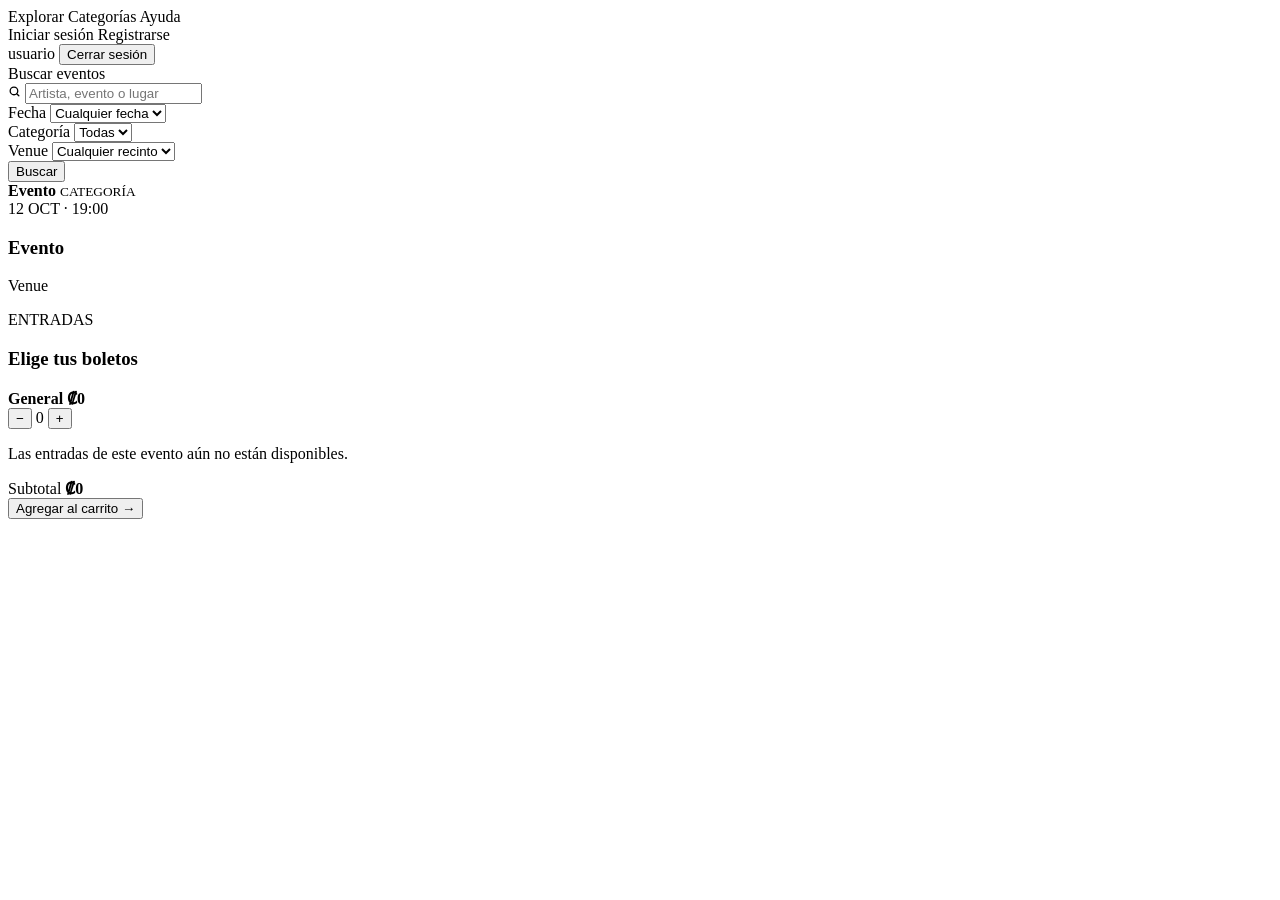
<file: src/main/resources/templates/catalogo/fragmentos.html>
<!doctype html>
<html lang="es" xmlns:th="http://www.thymeleaf.org"
      xmlns:sec="http://www.thymeleaf.org/extras/spring-security">
    <body>

    <head th:fragment="head(titulo)">
        <meta charset="UTF-8">
        <meta name="viewport" content="width=device-width, initial-scale=1">
        <title th:text="${titulo}">EvenTicket</title>
        <link rel="preconnect" href="https://fonts.googleapis.com">
        <link rel="preconnect" href="https://fonts.gstatic.com" crossorigin>
        <link rel="stylesheet" href="https://fonts.googleapis.com/css2?family=Inter:wght@400;500;600;700;800&display=swap">
        <link rel="stylesheet" th:href="@{/webjars/bootstrap/css/bootstrap.min.css}">
        <link rel="stylesheet" th:href="@{/webjars/font-awesome/css/all.css}">
        <link rel="stylesheet" th:href="@{/css/catalogo.css}">
    </head>

    <header th:fragment="navPublica" class="cat-nav">
        <div class="cat-container cat-nav-contenido">
            <a th:replace="~{general/fragmentos :: marca('')}"></a>

            <nav class="cat-nav-links" aria-label="Navegación principal">
                <a class="activo" th:href="@{/eventos}">Explorar</a>
                <a th:href="@{/eventos#filtros}">Categorías</a>
                <a th:href="@{/eventos}">Ayuda</a>
            </nav>

            <!-- Visitante -->
            <div class="cat-nav-acciones" sec:authorize="!isAuthenticated()">
                <a class="cat-btn cat-btn-borde cat-btn-chico" th:href="@{/login}">Iniciar sesión</a>
                <a class="cat-btn cat-btn-principal cat-btn-chico" th:href="@{/auth/registro}">Registrarse</a>
            </div>

            <!-- Sesión iniciada -->
            <form class="cat-nav-acciones" sec:authorize="isAuthenticated()"
                  th:action="@{/logout}" method="post">
                <span class="cat-usuario">
                    <i class="fas fa-user cat-usuario-avatar"></i>
                    <span class="cat-usuario-nombre" sec:authentication="name">usuario</span>
                </span>
                <button class="cat-btn cat-btn-borde cat-btn-chico" type="submit">Cerrar sesión</button>
            </form>
        </div>
    </header>

    <section th:fragment="filtrosBusqueda(meses, categorias, venues)" class="cat-filtros-wrap" id="filtros">
        <div class="cat-container">
            <form class="cat-filtros" th:action="@{/eventos}" method="get">
                <div class="cat-campo cat-campo-texto">
                    <label for="q">Buscar eventos</label>
                    <div class="cat-input-icono">
                        <svg width="13" height="13" viewBox="0 0 24 24" fill="none" stroke="currentColor" stroke-width="2.4" stroke-linecap="round" aria-hidden="true"><circle cx="11" cy="11" r="7"/><path d="m20 20-3.5-3.5"/></svg>
                        <input id="q" name="q" type="search" th:value="${texto}" placeholder="Artista, evento o lugar" maxlength="80">
                    </div>
                </div>
                <div class="cat-campo">
                    <label for="mes">Fecha</label>
                    <select id="mes" name="mes">
                        <option value="">Cualquier fecha</option>
                        <option th:each="m : ${meses}" th:value="${m.valor}" th:text="${m.etiqueta}"
                                th:selected="${m.valor == mesSel}"></option>
                    </select>
                </div>
                <div class="cat-campo">
                    <label for="categoria">Categoría</label>
                    <select id="categoria" name="categoria">
                        <option value="">Todas</option>
                        <option th:each="c : ${categorias}" th:value="${c.id}" th:text="${c.nombre}"
                                th:selected="${categoriaSel != null and c.id == categoriaSel}"></option>
                    </select>
                </div>
                <div class="cat-campo">
                    <label for="venue">Venue</label>
                    <select id="venue" name="venue">
                        <option value="">Cualquier recinto</option>
                        <option th:each="v : ${venues}" th:value="${v.id}" th:text="${v.nombre}"
                                th:selected="${venueSel != null and v.id == venueSel}"></option>
                    </select>
                </div>
                <button class="cat-btn cat-btn-principal cat-btn-buscar" type="submit">Buscar</button>
            </form>
        </div>
    </section>

    <a th:fragment="tarjetaEvento(e)" class="cat-tarjeta" th:href="@{/eventos/{id}(id=${e.id})}">
        <div class="cat-tarjeta-arte" th:style="${e.estiloFondo}">
            <span class="cat-circulo" th:style="'background:' + ${e.colorCirculo}"><i></i></span>
            <div class="cat-arte-texto">
                <strong th:text="${e.titulo}">Evento</strong>
                <small th:text="${#strings.toUpperCase(e.categoria.nombre)}">CATEGORÍA</small>
            </div>
        </div>
        <div class="cat-tarjeta-info">
            <span class="cat-fecha" th:text="${e.fechaCorta}">12 OCT · 19:00</span>
            <h3 th:text="${e.titulo}">Evento</h3>
            <p class="cat-lugar"><i class="cat-pin"></i><span th:text="${e.venue.nombreCompleto}">Venue</span></p>
        </div>
    </a>

    <aside th:fragment="panelBoletos(evento)" class="cat-panel-boletos" id="panelBoletos"
           th:attr="data-evento=${evento.id}">
        <span class="cat-pill">ENTRADAS</span>
        <h3>Elige tus boletos</h3>

        <div class="cat-tickets" th:if="${!evento.tiposEntrada.empty}">
            <div class="cat-ticket" data-ticket th:each="t, i : ${evento.tiposEntrada}"
                 th:attr="data-id=${t.id},data-precio=${t.precio.intValue()}">
                <strong class="cat-ticket-nombre" th:text="${t.nombre}">General</strong>
                <strong class="cat-ticket-precio"
                        th:text="${'₡' + #numbers.formatInteger(t.precio.intValue(), 1, 'WHITESPACE')}">₡0</strong>
                <small class="cat-ticket-desc" th:text="${t.descripcion}"></small>
                <div class="cat-stepper">
                    <button type="button" data-accion="menos" aria-label="Quitar un boleto">−</button>
                    <span data-cantidad th:text="${i.first} ? 1 : 0">0</span>
                    <button type="button" data-accion="mas" aria-label="Agregar un boleto">+</button>
                </div>
            </div>
        </div>
        <p class="cat-sin-entradas" th:if="${evento.tiposEntrada.empty}">Las entradas de este evento aún no están disponibles.</p>

        <div class="cat-subtotal">
            <span>Subtotal</span>
            <strong id="subtotal">₡0</strong>
        </div>
        <button type="button" id="btnCarrito" class="cat-btn cat-btn-principal cat-btn-ancho">Agregar al carrito →</button>
        <p class="cat-nota-carrito" id="mensajeCarrito" hidden></p>
    </aside>

</body>
</html>
</file>
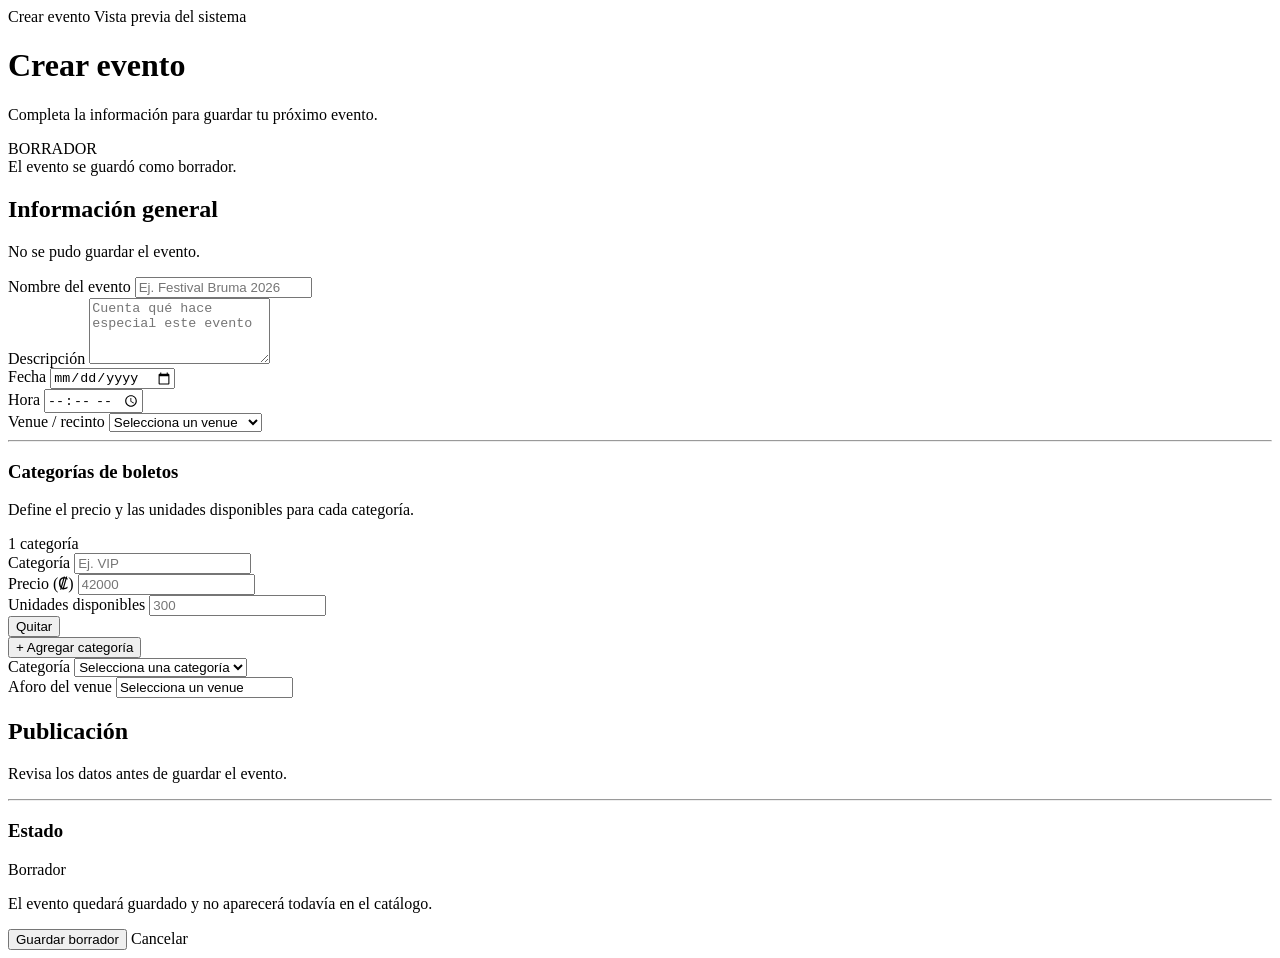
<file: src/main/resources/templates/evento/crear.html>
<!doctype html>
<html lang="es" xmlns:th="http://www.thymeleaf.org">
    <head th:replace="~{general/fragmentos :: head('Crear evento | EvenTicket')}"></head>
    <body>
        <div class="admin-layout evento-layout">
            <aside th:replace="~{organizador/fragmentos :: menuOrganizador}"></aside>

            <main class="admin-main">
                <header class="barra-superior">
                    <span>Crear evento</span>
                    <a class="ms-auto" th:href="@{/eventos}">Vista previa del sistema</a>
                </header>

                <div class="admin-contenido evento-content">
                    <div class="d-flex flex-wrap justify-content-between align-items-center gap-3 mb-4">
                        <div>
                            <h1 class="h2 mb-2">Crear evento</h1>
                            <p class="text-secondary mb-0">
                                Completa la información para guardar tu próximo evento.
                            </p>
                        </div>
                        <span class="badge rounded-pill text-bg-warning px-3 py-2">
                            BORRADOR
                        </span>
                    </div>

                    <div class="alert alert-success" role="status" th:if="${param.exito}">
                        <span th:text="${aviso}">El evento se guardó como borrador.</span>
                    </div>

                    <div class="row g-4 align-items-stretch">
                        <section class="col-12 col-xl-8">
                            <div class="card evento-form-card h-100">
                                <div class="card-body p-4 p-lg-5">
                                    <h2 class="h4 mb-4">Información general</h2>

                                    <form id="eventoForm"
                                          th:action="@{/organizador/eventos/nuevo}"
                                          th:object="${eventoForm}"
                                          method="post">

                                        <div class="alert alert-danger"
                                             th:if="${#fields.hasGlobalErrors()}">
                                            <p class="mb-0"
                                               th:each="err : ${#fields.globalErrors()}"
                                               th:text="${err}">
                                                No se pudo guardar el evento.
                                            </p>
                                        </div>

                                        <div class="mb-4">
                                            <label for="titulo" class="form-label">
                                                Nombre del evento
                                            </label>
                                            <input id="titulo"
                                                   class="form-control form-control-lg"
                                                   type="text"
                                                   th:field="*{titulo}"
                                                   maxlength="150"
                                                   placeholder="Ej. Festival Bruma 2026"
                                                   required
                                                   th:classappend="${#fields.hasErrors('titulo')} ? ' is-invalid'">
                                            <div class="invalid-feedback"
                                                 th:if="${#fields.hasErrors('titulo')}"
                                                 th:errors="*{titulo}"></div>
                                        </div>

                                        <div class="mb-4">
                                            <label for="descripcion" class="form-label">
                                                Descripción
                                            </label>
                                            <textarea id="descripcion"
                                                      class="form-control"
                                                      th:field="*{descripcion}"
                                                      rows="4"
                                                      maxlength="2000"
                                                      placeholder="Cuenta qué hace especial este evento"
                                                      required
                                                      th:classappend="${#fields.hasErrors('descripcion')} ? ' is-invalid'"></textarea>
                                            <div class="invalid-feedback"
                                                 th:if="${#fields.hasErrors('descripcion')}"
                                                 th:errors="*{descripcion}"></div>
                                        </div>

                                        <div class="row g-3 mb-4">
                                            <div class="col-12 col-md-6">
                                                <label for="fecha" class="form-label">Fecha</label>
                                                <input id="fecha"
                                                       class="form-control form-control-lg"
                                                       type="date"
                                                       th:field="*{fecha}"
                                                       required
                                                       th:classappend="${#fields.hasErrors('fecha')} ? ' is-invalid'">
                                                <div class="invalid-feedback"
                                                     th:if="${#fields.hasErrors('fecha')}"
                                                     th:errors="*{fecha}"></div>
                                            </div>

                                            <div class="col-12 col-md-6">
                                                <label for="hora" class="form-label">Hora</label>
                                                <input id="hora"
                                                       class="form-control form-control-lg"
                                                       type="time"
                                                       th:field="*{hora}"
                                                       required
                                                       th:classappend="${#fields.hasErrors('hora')} ? ' is-invalid'">
                                                <div class="invalid-feedback"
                                                     th:if="${#fields.hasErrors('hora')}"
                                                     th:errors="*{hora}"></div>
                                            </div>
                                        </div>

                                        <div class="mb-4">
                                            <label for="venueId" class="form-label">Venue / recinto</label>
                                            <select id="venueId"
                                                    class="form-select form-select-lg"
                                                    th:field="*{venueId}"
                                                    required
                                                    th:classappend="${#fields.hasErrors('venueId')} ? ' is-invalid'">
                                                <option value="">Selecciona un venue</option>
                                                <option th:each="venue : ${venues}"
                                                        th:value="${venue.id}"
                                                        th:text="${venue.nombreCompleto}"
                                                        th:attr="data-capacidad=${venue.capacidad}">
                                                    Parque Viva · Alajuela
                                                </option>
                                            </select>
                                            <div class="invalid-feedback"
                                                 th:if="${#fields.hasErrors('venueId')}"
                                                 th:errors="*{venueId}"></div>
                                            <hr class="my-4">

                                            <section aria-labelledby="categoriasBoletosTitulo">
                                                <div class="d-flex flex-wrap justify-content-between align-items-center gap-2 mb-3">
                                                    <div>
                                                        <h3 class="h5 mb-1" id="categoriasBoletosTitulo">
                                                            Categorías de boletos
                                                        </h3>
                                                        <p class="text-secondary small mb-0">
                                                            Define el precio y las unidades disponibles para cada categoría.
                                                        </p>
                                                    </div>

                                                    <span class="badge rounded-pill text-bg-primary" id="ticketCount">
                                                        1 categoría
                                                    </span>
                                                </div>

                                                <div id="ticketRows">
                                                    <div class="evento-ticket-row border rounded-3 p-3 mb-3"
                                                         data-ticket-row
                                                         th:each="ticket, itemStat : *{tiposEntrada}">

                                                        <div class="row g-3 align-items-end">
                                                            <div class="col-12 col-md-4">
                                                                <label class="form-label">
                                                                    Categoría
                                                                    <input class="form-control"
                                                                           type="text"
                                                                           data-field="nombre"
                                                                           th:field="*{tiposEntrada[__${itemStat.index}__].nombre}"
                                                                           maxlength="60"
                                                                           placeholder="Ej. VIP"
                                                                           required
                                                                           th:classappend="${#fields.hasErrors('tiposEntrada[' + itemStat.index + '].nombre')} ? ' is-invalid'">
                                                                </label>
                                                                <div class="invalid-feedback"
                                                                     th:if="${#fields.hasErrors('tiposEntrada[' + itemStat.index + '].nombre')}"
                                                                     th:errors="*{tiposEntrada[__${itemStat.index}__].nombre}"></div>
                                                            </div>

                                                            <div class="col-6 col-md-3">
                                                                <label class="form-label">
                                                                    Precio (₡)
                                                                    <input class="form-control"
                                                                           type="number"
                                                                           data-field="precio"
                                                                           th:field="*{tiposEntrada[__${itemStat.index}__].precio}"
                                                                           min="0.01"
                                                                           step="0.01"
                                                                           placeholder="42000"
                                                                           required
                                                                           th:classappend="${#fields.hasErrors('tiposEntrada[' + itemStat.index + '].precio')} ? ' is-invalid'">
                                                                </label>
                                                                <div class="invalid-feedback"
                                                                     th:if="${#fields.hasErrors('tiposEntrada[' + itemStat.index + '].precio')}"
                                                                     th:errors="*{tiposEntrada[__${itemStat.index}__].precio}"></div>
                                                            </div>

                                                            <div class="col-6 col-md-3">
                                                                <label class="form-label">
                                                                    Unidades disponibles
                                                                    <input class="form-control"
                                                                           type="number"
                                                                           data-field="cantidad"
                                                                           th:field="*{tiposEntrada[__${itemStat.index}__].cantidad}"
                                                                           min="1"
                                                                           step="1"
                                                                           placeholder="300"
                                                                           required
                                                                           th:classappend="${#fields.hasErrors('tiposEntrada[' + itemStat.index + '].cantidad')} ? ' is-invalid'">
                                                                </label>
                                                                <div class="invalid-feedback"
                                                                     th:if="${#fields.hasErrors('tiposEntrada[' + itemStat.index + '].cantidad')}"
                                                                     th:errors="*{tiposEntrada[__${itemStat.index}__].cantidad}"></div>
                                                            </div>

                                                            <div class="col-12 col-md-2">
                                                                <button class="btn btn-outline-danger w-100"
                                                                        type="button"
                                                                        data-remove-ticket>
                                                                    Quitar
                                                                </button>
                                                            </div>
                                                        </div>
                                                    </div>
                                                </div>

                                                <button class="btn btn-outline-primary"
                                                        type="button"
                                                        id="addTicket">
                                                    + Agregar categoría
                                                </button>

                                                <template id="ticketRowTemplate">
                                                    <div class="evento-ticket-row border rounded-3 p-3 mb-3" data-ticket-row>
                                                        <div class="row g-3 align-items-end">
                                                            <div class="col-12 col-md-4">
                                                                <label class="form-label">
                                                                    Categoría
                                                                    <input class="form-control"
                                                                           type="text"
                                                                           data-field="nombre"
                                                                           maxlength="60"
                                                                           placeholder="Ej. General"
                                                                           required>
                                                                </label>
                                                            </div>

                                                            <div class="col-6 col-md-3">
                                                                <label class="form-label">
                                                                    Precio (₡)
                                                                    <input class="form-control"
                                                                           type="number"
                                                                           data-field="precio"
                                                                           min="0.01"
                                                                           step="0.01"
                                                                           placeholder="24000"
                                                                           required>
                                                                </label>
                                                            </div>

                                                            <div class="col-6 col-md-3">
                                                                <label class="form-label">
                                                                    Unidades disponibles
                                                                    <input class="form-control"
                                                                           type="number"
                                                                           data-field="cantidad"
                                                                           min="1"
                                                                           step="1"
                                                                           placeholder="900"
                                                                           required>
                                                                </label>
                                                            </div>

                                                            <div class="col-12 col-md-2">
                                                                <button class="btn btn-outline-danger w-100"
                                                                        type="button"
                                                                        data-remove-ticket>
                                                                    Quitar
                                                                </button>
                                                            </div>
                                                        </div>
                                                    </div>
                                                </template>
                                            </section>    
                                        </div>

                                        <div class="row g-3">
                                            <div class="col-12 col-md-6">
                                                <label for="categoriaId" class="form-label">
                                                    Categoría
                                                </label>
                                                <select id="categoriaId"
                                                        class="form-select form-select-lg"
                                                        th:field="*{categoriaId}"
                                                        required
                                                        th:classappend="${#fields.hasErrors('categoriaId')} ? ' is-invalid'">
                                                    <option value="">Selecciona una categoría</option>
                                                    <option th:each="categoria : ${categorias}"
                                                            th:value="${categoria.id}"
                                                            th:text="${categoria.nombre}">
                                                        Música
                                                    </option>
                                                </select>
                                                <div class="invalid-feedback"
                                                     th:if="${#fields.hasErrors('categoriaId')}"
                                                     th:errors="*{categoriaId}"></div>
                                            </div>

                                            <div class="col-12 col-md-6">
                                                <label for="aforo" class="form-label">Aforo del venue</label>
                                                <input id="aforo"
                                                       class="form-control form-control-lg"
                                                       type="text"
                                                       value="Selecciona un venue"
                                                       readonly>
                                            </div>
                                        </div>
                                    </form>
                                </div>
                            </div>
                        </section>

                        <aside class="col-12 col-xl-4">
                            <div class="card evento-publicacion-card h-100">
                                <div class="card-body p-4 d-flex flex-column">
                                    <h2 class="h4 mb-3">Publicación</h2>
                                    <p class="text-secondary">
                                        Revisa los datos antes de guardar el evento.
                                    </p>

                                    <hr>

                                    <h3 class="h6">Estado</h3>
                                    <span class="badge rounded-pill text-bg-warning align-self-start px-3 py-2">
                                        Borrador
                                    </span>

                                    <p class="small text-secondary mt-3">
                                        El evento quedará guardado y no aparecerá todavía en el catálogo.
                                    </p>

                                    <div class="mt-auto pt-4">
                                        <button class="btn btn-primary btn-lg w-100"
                                                type="submit"
                                                form="eventoForm">
                                            Guardar borrador
                                        </button>
                                        <a class="btn btn-link w-100 mt-2"
                                           th:href="@{/eventos}">
                                            Cancelar
                                        </a>
                                    </div>
                                </div>
                            </div>
                        </aside>
                    </div>
                </div>
            </main>
        </div>

        <script th:src="@{/js/modulos/crear-evento.js}"></script>
    </body>
</html>
</file>
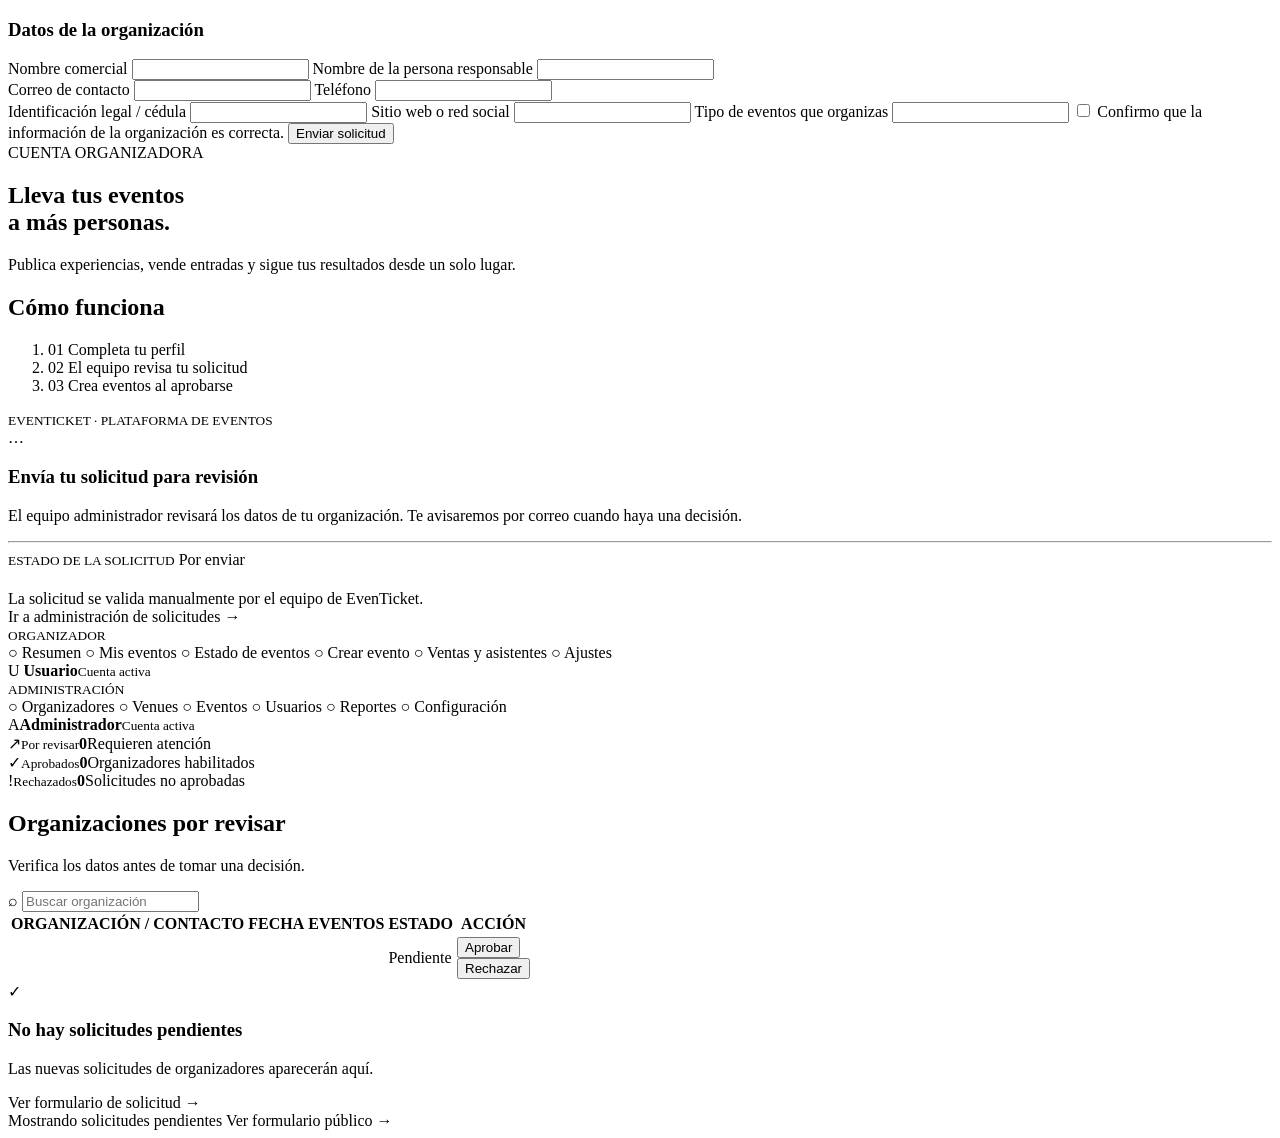
<file: src/main/resources/templates/organizador/fragmentos.html>
<!doctype html>
<html lang="es" xmlns:th="http://www.thymeleaf.org">
    <body>

        <!-- Fragmento del formulario que completa la persona organizadora. -->
        <section th:fragment="formularioSolicitud(solicitud)" class="panel formulario-panel">
            <h3>Datos de la organización</h3>
            <form th:action="@{/organizador/solicitud}" th:object="${solicitud}" method="post">
                <label>Nombre comercial
                    <input th:field="*{nombreOrganizacion}" maxlength="120" required>
                    <small class="error" th:errors="*{nombreOrganizacion}"></small>
                </label>
                <label>Nombre de la persona responsable
                    <input th:field="*{nombreContacto}" maxlength="120" required>
                    <small class="error" th:errors="*{nombreContacto}"></small>
                </label>
                <div class="campos-dobles">
                    <label>Correo de contacto
                        <input type="email" th:field="*{correo}" maxlength="160" required>
                        <small class="error" th:errors="*{correo}"></small>
                    </label>
                    <label>Teléfono
                        <input type="tel" th:field="*{telefono}" maxlength="30">
                        <small class="error" th:errors="*{telefono}"></small>
                    </label>
                </div>
                <label>Identificación legal / cédula
                    <input th:field="*{identificacionLegal}" maxlength="40" required>
                    <small class="error" th:errors="*{identificacionLegal}"></small>
                </label>
                <label>Sitio web o red social
                    <input th:field="*{sitioWeb}" maxlength="180">
                    <small class="error" th:errors="*{sitioWeb}"></small>
                </label>
                <label>Tipo de eventos que organizas
                    <input th:field="*{tipoEventos}" maxlength="180" required>
                    <small class="error" th:errors="*{tipoEventos}"></small>
                </label>
                <label class="confirmacion">
                    <input type="checkbox" th:field="*{informacionCorrecta}" required>
                    <span>Confirmo que la información de la organización es correcta.</span>
                </label>
                <small class="error" th:errors="*{informacionCorrecta}"></small>
                <button class="boton boton-principal boton-ancho" type="submit">Enviar solicitud</button>
            </form>
        </section>

        <!-- Fragmento reutilizable para explicar el proceso de registro. -->
        <aside th:fragment="panelOrganizador" class="promo-organizador">
            <div class="promo-contenido">
                <span class="etiqueta-superior">CUENTA ORGANIZADORA</span>
                <h1>Lleva tus eventos<br>a más personas.</h1>
                <p>Publica experiencias, vende entradas y sigue tus resultados desde un solo lugar.</p>
                <section class="como-funciona">
                    <h2>Cómo funciona</h2>
                    <ol>
                        <li><span>01</span> Completa tu perfil</li>
                        <li><span>02</span> El equipo revisa tu solicitud</li>
                        <li><span>03</span> Crea eventos al aprobarse</li>
                    </ol>
                </section>
            </div>
            <small class="pie-promo">EVENTICKET · PLATAFORMA DE EVENTOS</small>
        </aside>

        <!-- Fragmento parametrizado que cambia según se haya enviado el formulario. -->
        <aside th:fragment="estadoSolicitud(aviso)" class="panel estado-panel">
            <div class="icono-estado" th:classappend="${aviso} ? ' icono-ok' : ''" th:text="${aviso} ? '✓' : '…'">…</div>
            <h3 th:text="${aviso} ? 'Tu solicitud está en revisión' : 'Envía tu solicitud para revisión'">Envía tu solicitud para revisión</h3>
            <p>El equipo administrador revisará los datos de tu organización. Te avisaremos por correo cuando haya una decisión.</p>
            <hr>
            <small class="sobrelinea">ESTADO DE LA SOLICITUD</small>
            <span class="estado estado-pendiente" th:text="${aviso} ? 'Pendiente' : 'Por enviar'">Por enviar</span>
            <h4 th:text="${aviso} ? 'Mientras tanto' : '¿Qué sigue?'"></h4>
            <p th:text="${aviso} ? 'Tu perfil organizador quedará habilitado al recibir aprobación.' : 'Completa todos los datos. El administrador revisará la información antes de habilitar tu perfil.'"></p>
            <div class="nota-tiempo">La solicitud se valida manualmente por el equipo de EvenTicket.</div>
            <a class="enlace-admin" th:href="@{/admin/organizadores/pendientes}">Ir a administración de solicitudes →</a>
        </aside>
        <aside th:fragment="menuOrganizador" class="barra-lateral">
            <a th:replace="~{general/fragmentos :: marca('marca-clara')}"></a>
            <small class="rol-admin">ORGANIZADOR</small>

            <nav class="navegacion-admin" aria-label="Navegación de organizador">
                <span class="nav-inactivo"><span>○</span> Resumen</span>
                <span class="nav-inactivo"><span>○</span> Mis eventos</span>
                <span class="nav-inactivo"><span>○</span> Estado de eventos</span>
                <a th:classappend="${menuActivo == 'crear-evento'} ? ' activo' : ''"
                   th:href="@{/organizador/eventos/nuevo}">
                    <span>○</span> Crear evento
                </a>
                <span class="nav-inactivo"><span>○</span> Ventas y asistentes</span>
                <span class="nav-inactivo"><span>○</span> Ajustes</span>
            </nav>

            <div class="usuario-admin">
                <span class="avatar" sec:authentication="name">U</span>
                <span><strong sec:authentication="name">Usuario</strong><small>Cuenta activa</small></span>
            </div>
        </aside>

        <!-- Menú lateral para la pantalla administrativa. -->
        <aside th:fragment="menuAdmin" class="barra-lateral">

            <a th:replace="~{general/fragmentos :: marca('marca-clara')}"></a>
            <small class="rol-admin">ADMINISTRACIÓN</small>
            <nav class="navegacion-admin" aria-label="Navegación de administración">
                <a th:classappend="${menuActivo == 'organizadores'} ? ' activo' : ''"
                   th:href="@{/admin/organizadores/pendientes}">
                    <span>○</span> Organizadores
                </a>
                <a th:classappend="${menuActivo == 'venues'} ? ' activo' : ''"
                   th:href="@{/admin/venues}">
                    <span>○</span> Venues
                </a>
                <span class="nav-inactivo"><span>○</span> Eventos</span>
                <span class="nav-inactivo"><span>○</span> Usuarios</span>
                <span class="nav-inactivo"><span>○</span> Reportes</span>
                <span class="nav-inactivo"><span>○</span> Configuración</span>
            </nav>
            <div class="usuario-admin"><span class="avatar">A</span><span><strong>Administrador</strong><small>Cuenta activa</small></span></div>
        </aside>

        <!-- Fragmento parametrizado con conteos simples del repositorio. -->
        <section th:fragment="resumenAdmin(pendientesCount, aprobadasCount, rechazadasCount)" class="tarjetas-resumen">
            <article class="tarjeta-resumen"><span class="icono-mini icono-ambar">↗</span><small>Por revisar</small><strong th:text="${pendientesCount}">0</strong><span class="texto-verde">Requieren atención</span></article>
            <article class="tarjeta-resumen"><span class="icono-mini icono-verde">✓</span><small>Aprobados</small><strong th:text="${aprobadasCount}">0</strong><span>Organizadores habilitados</span></article>
            <article class="tarjeta-resumen"><span class="icono-mini icono-rojo">!</span><small>Rechazados</small><strong th:text="${rechazadasCount}">0</strong><span>Solicitudes no aprobadas</span></article>
        </section>

        <!-- Tabla de solicitudes recibidas. -->
        <section th:fragment="tablaPendientes(solicitudes)" class="panel tabla-panel">
            <div class="encabezado-tabla">
                <div><h2>Organizaciones por revisar</h2><p>Verifica los datos antes de tomar una decisión.</p></div>
                <label class="busqueda">⌕ <input id="buscarOrganizacion" type="search" placeholder="Buscar organización"></label>
            </div>
            <div class="tabla-scroll" th:if="${solicitudes != null and !solicitudes.empty}">
                <table id="tablaSolicitudes">
                    <thead><tr><th>ORGANIZACIÓN / CONTACTO</th><th>FECHA</th><th>EVENTOS</th><th>ESTADO</th><th>ACCIÓN</th></tr></thead>
                    <tbody>
                        <tr th:each="s : ${solicitudes}">
                            <td>
                                <strong th:text="${s.nombreOrganizacion}"></strong>
                                <small th:text="|${s.nombreContacto} · ${s.correo}|"></small>
                                <small th:if="${s.identificacionLegal != null}" th:text="|Identificación: ${s.identificacionLegal}|"></small>
                                <small th:if="${s.sitioWeb != null and !s.sitioWeb.isBlank()}" th:text="${s.sitioWeb}"></small>
                            </td>
                            <td th:text="${#temporals.format(s.fechaSolicitud, 'dd MMM · HH:mm')}"></td>
                            <td th:text="${s.tipoEventos}"></td>
                            <td><span class="estado estado-pendiente">Pendiente</span></td>
                            <td class="acciones-tabla">
                                <form th:action="@{/admin/organizadores/{id}/aprobar(id=${s.id})}" method="post">
                                    <button class="boton boton-aprobar" type="submit">Aprobar</button>
                                </form>
                                <button class="boton boton-rechazar" type="button" th:attr="data-modal='rechazo-' + ${s.id}">Rechazar</button>
                                <div th:replace="~{organizador/fragmentos :: modalRechazo(${s})}"></div>
                            </td>
                        </tr>
                    </tbody>
                </table>
            </div>
            <div class="vacio" th:if="${solicitudes == null or solicitudes.empty}">
                <span>✓</span><h3>No hay solicitudes pendientes</h3>
                <p>Las nuevas solicitudes de organizadores aparecerán aquí.</p>
                <a th:href="@{/organizador/solicitud}">Ver formulario de solicitud →</a>
            </div>
            <footer class="pie-tabla">
                <span th:text="|Mostrando ${solicitudes.size()} solicitudes pendientes|">Mostrando solicitudes pendientes</span>
                <a th:href="@{/organizador/solicitud}">Ver formulario público →</a>
            </footer>
        </section>

        <!-- Fragmento parametrizado del diálogo que solicita el motivo del rechazo. -->
        <dialog th:fragment="modalRechazo(solicitud)" class="modal-rechazo" th:id="|rechazo-${solicitud.id}|">
            <form class="form-rechazo" th:action="@{/admin/organizadores/{id}/rechazar(id=${solicitud.id})}" method="post">
                <span class="icono-modal">!</span>
                <h2>Rechazar solicitud</h2>
                <p>Deja claro el motivo para que la organización sepa cómo proceder.</p>
                <label th:for="|motivo-${solicitud.id}|">Motivo del rechazo</label>
                <textarea th:id="|motivo-${solicitud.id}|" name="motivo" maxlength="1000" placeholder="Explica por qué no se puede aprobar la solicitud." required></textarea>
                <div class="acciones-modal">
                    <button class="boton boton-secundario" type="button" th:attr="data-cerrar='rechazo-' + ${solicitud.id}">Volver a solicitudes</button>
                    <button class="boton boton-rechazar" type="submit">Confirmar rechazo</button>
                </div>
                <small>El motivo quedará guardado junto con la solicitud.</small>
            </form>
        </dialog>

    </body>
</html>
</file>
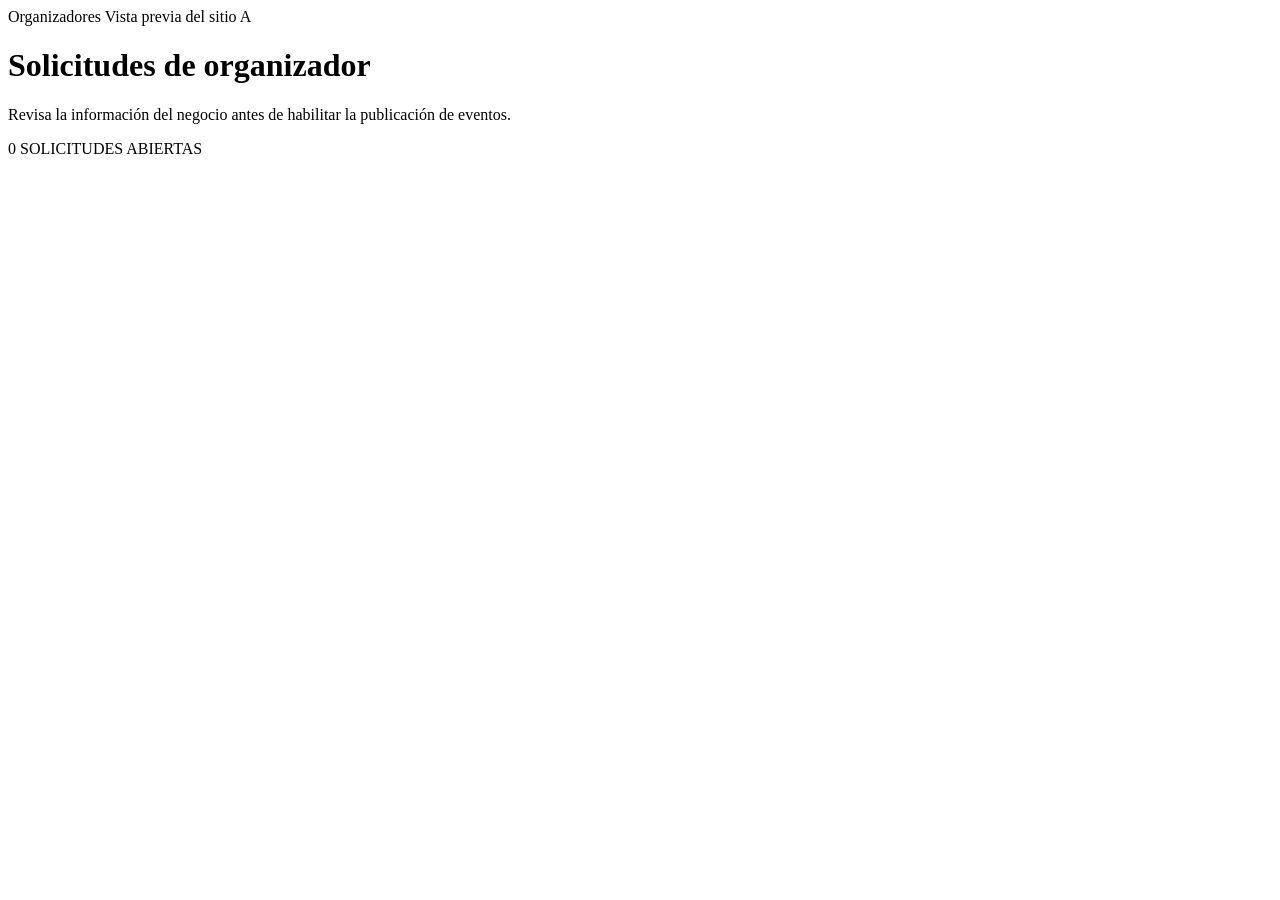
<file: src/main/resources/templates/organizador/pendientes.html>
<!doctype html>
<html lang="es" xmlns:th="http://www.thymeleaf.org">
<head th:replace="~{general/fragmentos :: head('Solicitudes pendientes | EvenTicket')}"></head>
<body>
<div class="admin-layout">
  <aside th:replace="~{organizador/fragmentos :: menuAdmin}"></aside>

  <main class="admin-main">
    <header class="barra-superior">
      <span>Organizadores</span>
      <a th:href="@{/organizador/solicitud}">Vista previa del sitio</a>
      <span class="avatar avatar-pequeno">A</span>
    </header>
    <div class="admin-contenido">
      <div class="titulo-admin">
        <div>
          <h1>Solicitudes de organizador</h1>
          <p>Revisa la información del negocio antes de habilitar la publicación de eventos.</p>
        </div>
        <span class="contador-abiertas" th:text="|${pendientesCount} SOLICITUDES ABIERTAS|">0 SOLICITUDES ABIERTAS</span>
      </div>

      <div th:replace="~{general/fragmentos :: mostrarMensajes}"></div>

      <section th:replace="~{organizador/fragmentos :: resumenAdmin(${pendientesCount}, ${aprobadasCount}, ${rechazadasCount})}"></section>
      <section th:replace="~{organizador/fragmentos :: tablaPendientes(${solicitudes})}"></section>
    </div>
  </main>
</div>
<script th:src="@{/js/modulos/organizador.js}"></script>
</body>
</html>
</file>
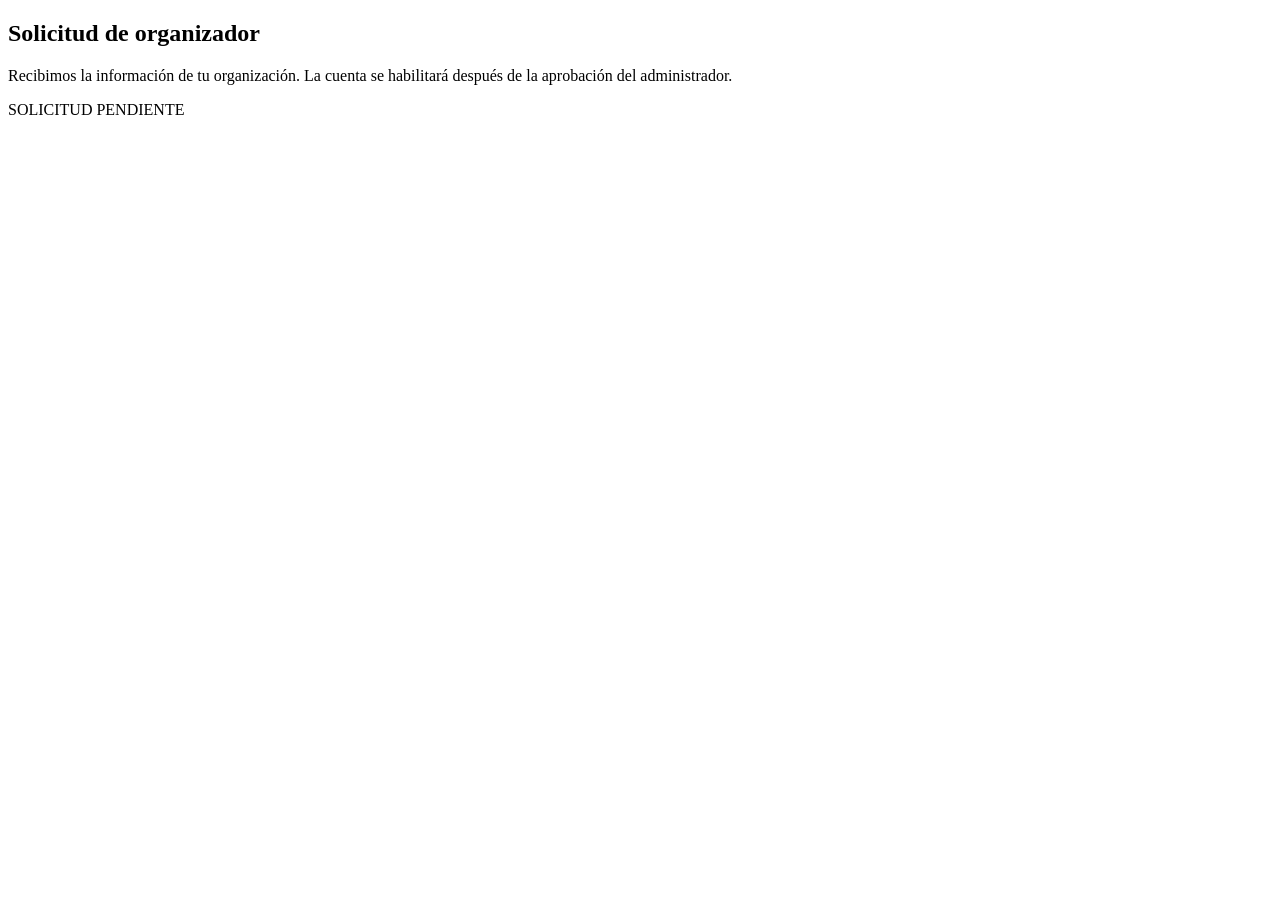
<file: src/main/resources/templates/organizador/solicitud.html>
<!doctype html>
<html lang="es" xmlns:th="http://www.thymeleaf.org">
<head th:replace="~{general/fragmentos :: head('Solicitar registro | EvenTicket')}"></head>
<body>
<section class="organizador-layout">
  <header th:replace="~{general/fragmentos :: headerPublico}"></header>

  <aside th:replace="~{organizador/fragmentos :: panelOrganizador}"></aside>

  <main class="solicitud-main">
    <div class="solicitud-contenido">
      <div class="encabezado-solicitud">
        <div>
          <h1>Solicitud de organizador</h1>
          <p>Recibimos la información de tu organización. La cuenta se habilitará después de la aprobación del administrador.</p>
        </div>
        <span class="estado estado-pendiente" th:if="${aviso}">SOLICITUD PENDIENTE</span>
      </div>

      <div th:replace="~{general/fragmentos :: mostrarMensajes}"></div>

      <div class="solicitud-columnas">
        <section th:replace="~{organizador/fragmentos :: formularioSolicitud(${solicitud})}"></section>
        <aside th:replace="~{organizador/fragmentos :: estadoSolicitud(${aviso})}"></aside>
      </div>
    </div>
  </main>
</section>
</body>
</html>
</file>
